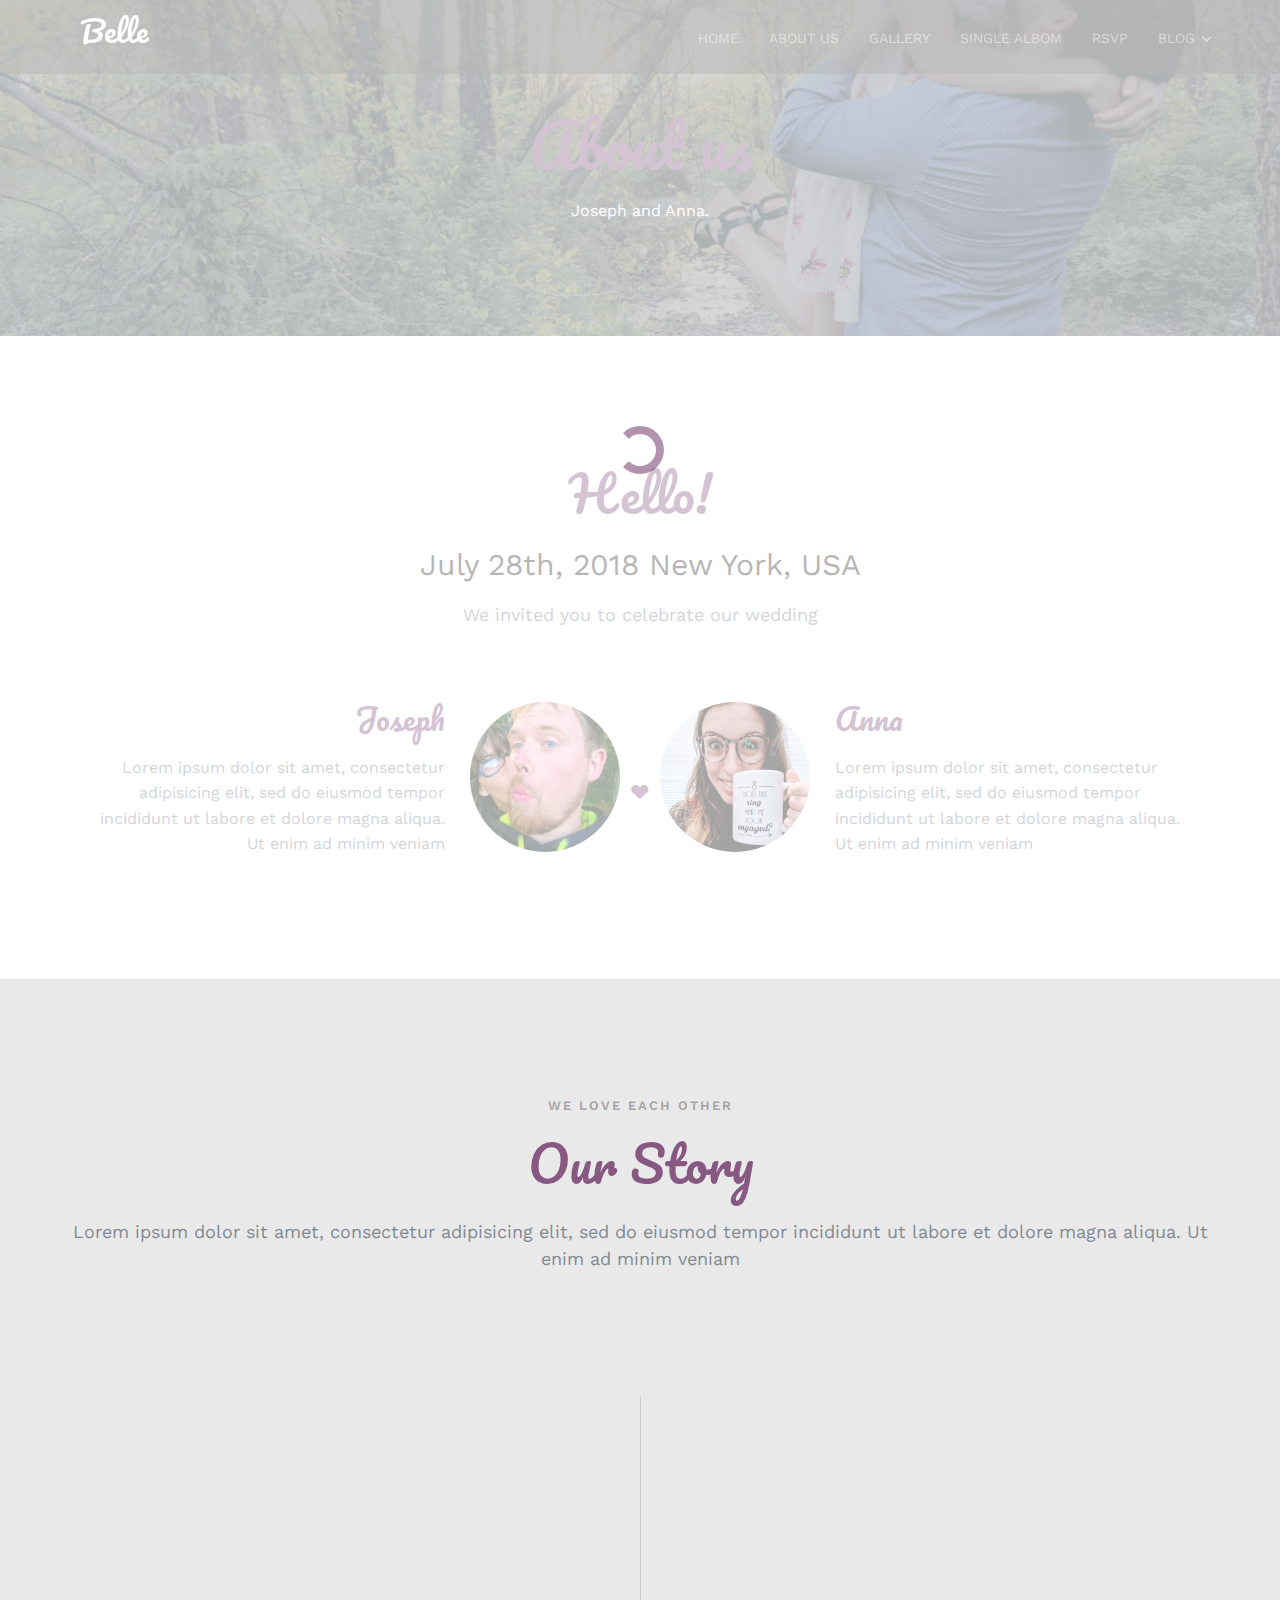
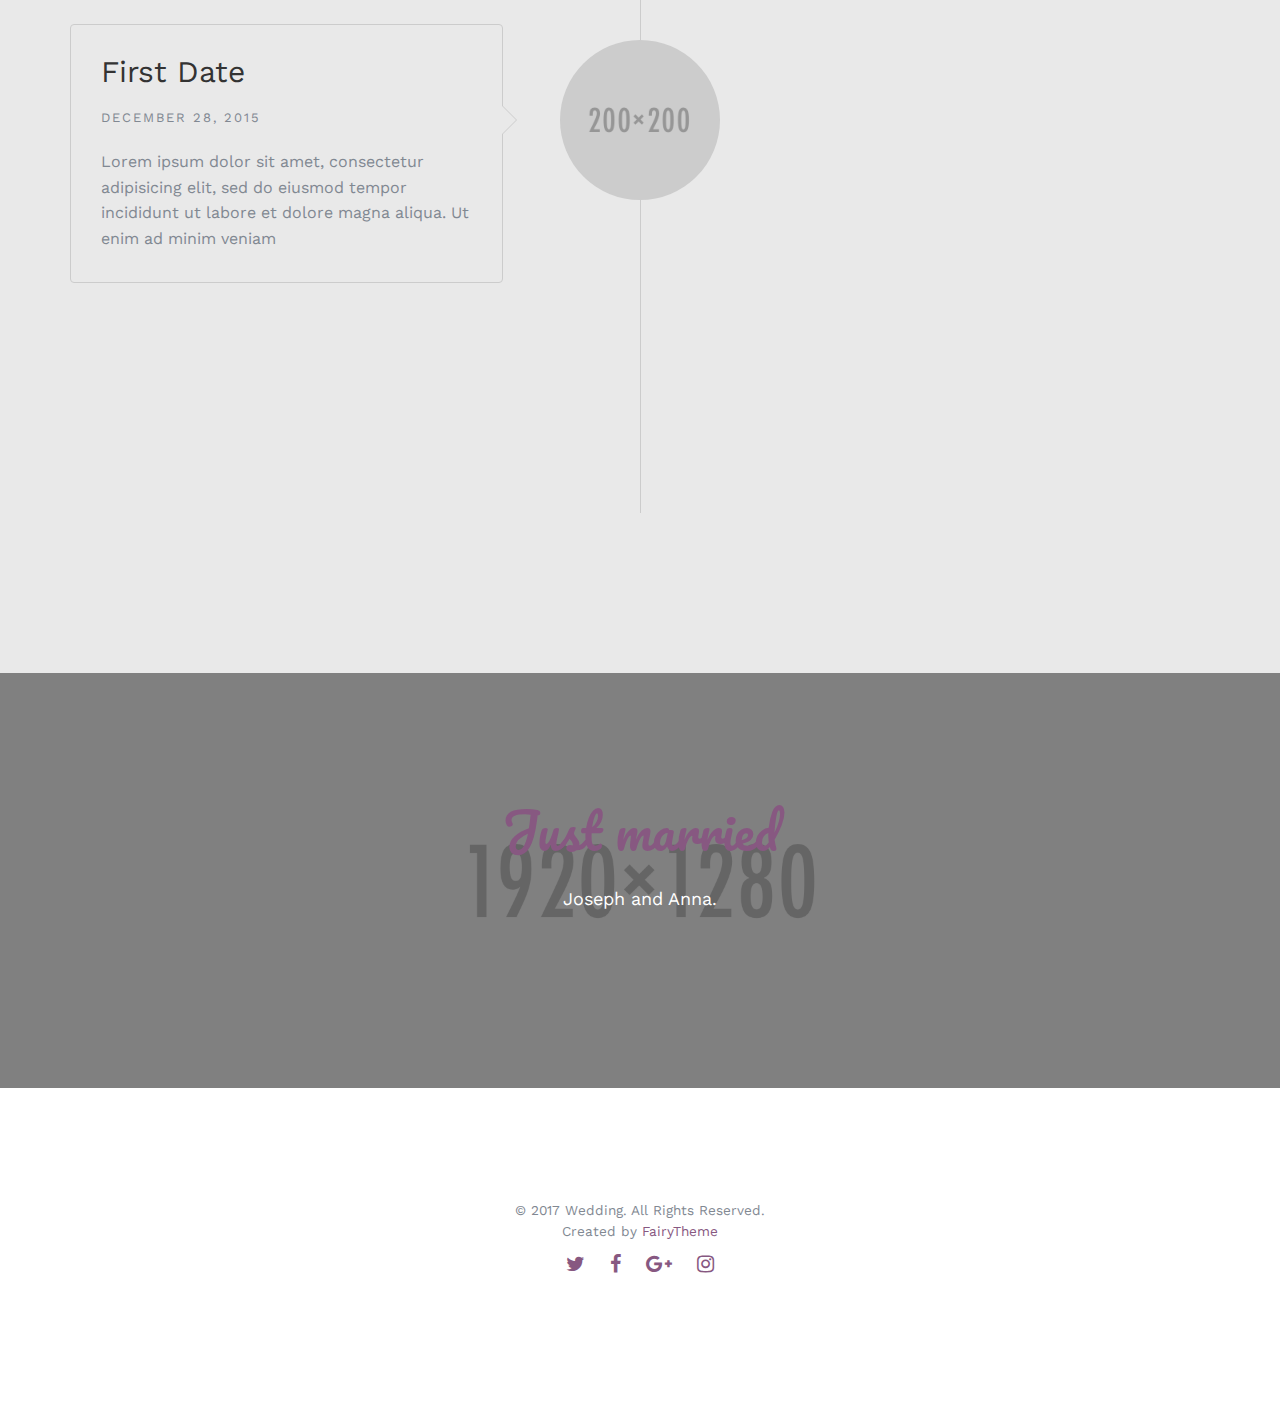
<file: about.html>
<!DOCTYPE html>
<!--[if lt IE 7]>      <html class="no-js lt-ie9 lt-ie8 lt-ie7"> <![endif]-->
<!--[if IE 7]>         <html class="no-js lt-ie9 lt-ie8"> <![endif]-->
<!--[if IE 8]>         <html class="no-js lt-ie9"> <![endif]-->
<!--[if gt IE 8]><!--> <html class="no-js"> <!--<![endif]-->
	<head>
	<meta charset="utf-8">
	<meta http-equiv="X-UA-Compatible" content="IE=edge">
	<title>Wedding - Responsive HTML5 Template</title>
	<meta name="viewport" content="width=device-width, initial-scale=1">
	<meta name="description" content="" />
	<meta name="keywords" content="" />
	<meta name="author" content="" />

	<!-- Facebook and Twitter integration -->
	<meta property="og:title" content=""/>
	<meta property="og:image" content=""/>
	<meta property="og:url" content=""/>
	<meta property="og:site_name" content=""/>
	<meta property="og:description" content=""/>
	<meta name="twitter:title" content="" />
	<meta name="twitter:image" content="" />
	<meta name="twitter:url" content="" />
	<meta name="twitter:card" content="" />

	<link href='https://fonts.googleapis.com/css?family=Pacifico|Work+Sans:400,300,600,400italic,700|Amatic+SC:400,700&amp;subset=latin-ext' rel='stylesheet' type='text/css'>	
	<!-- Animate.css -->
	<link rel="stylesheet" href="css/vendor/animate.css">
	<!-- Icomoon Icon Fonts-->
	<link rel="stylesheet" href="css/vendor/icomoon.css">
	<link rel="stylesheet" type="text/css" href="fonts/font-awesome-4.7.0/css/font-awesome.min.css">
	<!-- Bootstrap  -->
	<link rel="stylesheet" href="css/vendor/bootstrap.min.css">
	<!-- Magnific Popup -->
	<link rel="stylesheet" href="css/vendor/magnific-popup.css">
	<!-- Owl Carousel  -->
	<link rel="stylesheet" href="css/vendor/owl.carousel.min.css">
	<link rel="stylesheet" href="css/vendor/owl.theme.default.min.css">
	<!-- Lightbox -->
	<link rel="stylesheet" href="css/vendor/lightbox.min.css">

	<!-- Theme style  -->
	<link rel="stylesheet" href="css/main.css">

	</head>

<body class="pt_about-us">
	<div class="loader"></div>
	<div class="main">
		<!-- Navigation -->
		<nav class="navbar" role="navigation">
			<div class="container">
				<div class="row">
					<div class="col-xs-2">
						<div id="logo"><a href="index.html">Belle</a></div>
					</div>
					<div class="col-xs-10 menu-2">
						<ul class="nav navbar-nav navbar-right">
							<li><a href="index.html">Home</a></li>
							<li><a href="about.html">About us</a></li>
							<li><a href="gallery.html">Gallery</a></li>
							<li><a href="gallery-single.html">Single Albom</a></li>
							<li><a href="rsvp.html">RSVP</a></li>
							<li class="has-dropdown">
								<a href="#">Blog</a>
								<ul class="dropdown">
									<li><a href="blog.html">Blog page</a></li>
									<li><a href="single-post.html">Post with aside</a></li>
									<li><a href="single-post-2.html">Post without aside</a></li>
								</ul>
							</li>
						</ul>
					</div>
				</div>
			</div>
		</nav>
		<!-- Section banner-top -->
		<section class="bg section banner banner_top">
			<div class="overlay"></div>
			<div class="container">
				<div class="row">
					<div class="col-md-12 text-center">
						<h1>About us</h1>
						<p>Joseph and Anna.</p>
					</div>
				</div>
			</div>
		</section>
		<!-- Section About-us -->
		<section id="couple" class="section couple">
			<div class="container">
				<div class="row">
					<div class="col-md-12 text-center heading">
						<h2>Hello!</h2>
						<h3>July 28th, 2018 New York, USA</h3>
						<p>We invited you to celebrate our wedding</p>
					</div>
				</div>
				<div class="row couple-wrap">
					<div class="groom-wrap col-md-6 clearfix">
						<div class="groom">
							<img src="img/groom.jpg" alt="groom" class="img-responsive">
						</div>
						<div class="desc-groom">
							<h3>Joseph</h3>
							<p>Lorem ipsum dolor sit amet, consectetur adipisicing elit, sed do eiusmod tempor incididunt ut labore et dolore magna aliqua. Ut enim ad minim veniam</p>
						</div>
					</div>
					<p class="heart text-center"><i class="icon-heart2"></i></p>
					<div class="bride-wrap col-md-6">
						<div class="bride">
							<img src="img/bride.jpg" alt="groom" class="img-responsive">
						</div>
						<div class="desc-bride">
							<h3>Anna</h3>
							<p>Lorem ipsum dolor sit amet, consectetur adipisicing elit, sed do eiusmod tempor incididunt ut labore et dolore magna aliqua. Ut enim ad minim veniam</p>
						</div>
					</div>
				</div>
			</div>
		</section>
		<!-- Section Our-story -->
		<section id="couple-story" class="section section-gray couple-story">
			<div class="container">
				<div class="row">
					<div class="col-md-12 text-center heading">
						<span>We Love Each Other</span>
						<h2>Our Story</h2>
						<p>Lorem ipsum dolor sit amet, consectetur adipisicing elit, sed do eiusmod tempor incididunt ut labore et dolore magna aliqua. Ut enim ad minim veniam</p>
					</div>
				</div>
				<div class="row">
					<div class="col-md-12 col-md-offset-0">
						<ul class="timeline">
							<li class="animate-box">
								<div class="timeline-badge">
									<img src="img/story-1.jpg" alt="">
								</div>
								<div class="timeline-panel">
									<div class="timeline-heading">
										<h3 class="timeline-title">First We Meet</h3>
										<span class="date">December 25, 2015</span>
									</div>
									<div class="timeline-body">
										<p>Lorem ipsum dolor sit amet, consectetur adipisicing elit, sed do eiusmod tempor incididunt ut labore et dolore magna aliqua. Ut enim ad minim veniam</p>
									</div>
								</div>
							</li>
							<li class="timeline-inverted">
								<div class="timeline-badge">
									<img src="img/story-2.jpg" alt="">
								</div>
								<div class="timeline-panel">
									<div class="timeline-heading">
										<h3 class="timeline-title">First Date</h3>
										<span class="date">December 28, 2015</span>
									</div>
									<div class="timeline-body">
										<p>Lorem ipsum dolor sit amet, consectetur adipisicing elit, sed do eiusmod tempor incididunt ut labore et dolore magna aliqua. Ut enim ad minim veniam</p>
									</div>
								</div>
							</li>
							<li class="animate-box">
								<div class="timeline-badge">
									<img src="img/story-3.jpg" alt="">
								</div>
								<div class="timeline-panel">
									<div class="timeline-heading">
										<h3 class="timeline-title">In A Relationship</h3>
										<span class="date">January 1, 2016</span>
									</div>
									<div class="timeline-body">
										<p>Lorem ipsum dolor sit amet, consectetur adipisicing elit, sed do eiusmod tempor incididunt ut labore et dolore magna aliqua. Ut enim ad minim veniam</p>
									</div>
								</div>
							</li>
						</ul>
					</div>
				</div>
			</div>
		</section>
		<!-- Section banner-bottom -->
		<section class="bg section banner banner_bottom">
			<div class="overlay"></div>
			<div class="container">
				<div class="row">
					<div class="col-md-12 text-center heading">
						<h2>Just married</h2>
						<p>Joseph and Anna.</p>
					</div>
				</div>
			</div>
		</section>
		<!-- Footer -->
		<footer class="section footer">
			<div class="container">
				<div class="row copyright">
					<div class="col-md-12 text-center">
						<p>
							<small class="block">&copy; 2017 Wedding. All Rights Reserved.</small>
							<small class="block">Created by <a href="#" target="_blank">FairyTheme</a></small>
						</p>
						<p>
							<ul class="social-icons">
								<li><a href="#"><i class="fa fa-twitter"></i></a></li>
								<li><a href="#"><i class="fa fa-facebook"></i></a></li>
								<li><a href="#"><i class="fa fa-google-plus"></i></a></li>
								<li><a href="#"><i class="fa fa-instagram"></i></a></li>
							</ul>
						</p>
					</div>
				</div>
			</div>
		</footer>
	</div>
</body>

	<!-- Modernizr JS -->
	<script src="js/vendor/modernizr-2.6.2.min.js"></script>
	<!-- FOR IE9 below -->
	<!--[if lt IE 9]>
	<script src="js/vendor/respond.min.js"></script>
	<![endif]-->
	<!-- jQuery -->
	<script src="js/vendor/jquery.min.js"></script>
	<!-- jQuery Easing -->
	<script src="js/vendor/jquery.easing.1.3.js"></script>
	<!-- Bootstrap -->
	<script src="js/vendor/bootstrap.min.js"></script>
	<!-- Waypoints -->
	<script src="js/vendor/jquery.waypoints.min.js"></script>
	<!-- Carousel -->
	<script src="js/vendor/owl.carousel.min.js"></script>
	<!-- countTo -->
	<script src="js/vendor/jquery.countTo.js"></script>
	<!-- Parallax -->
	<script src="js/vendor/parallax.min.js"></script>
	<!-- Magnific Popup -->
	<script src="js/vendor/jquery.magnific-popup.min.js"></script>
	<script src="js/vendor/magnific-popup-options.js"></script>
	<script src="js/vendor/lightbox.min.js"></script>
	<!-- Main -->
	<script src="js/main.js"></script>
</html>
</file>
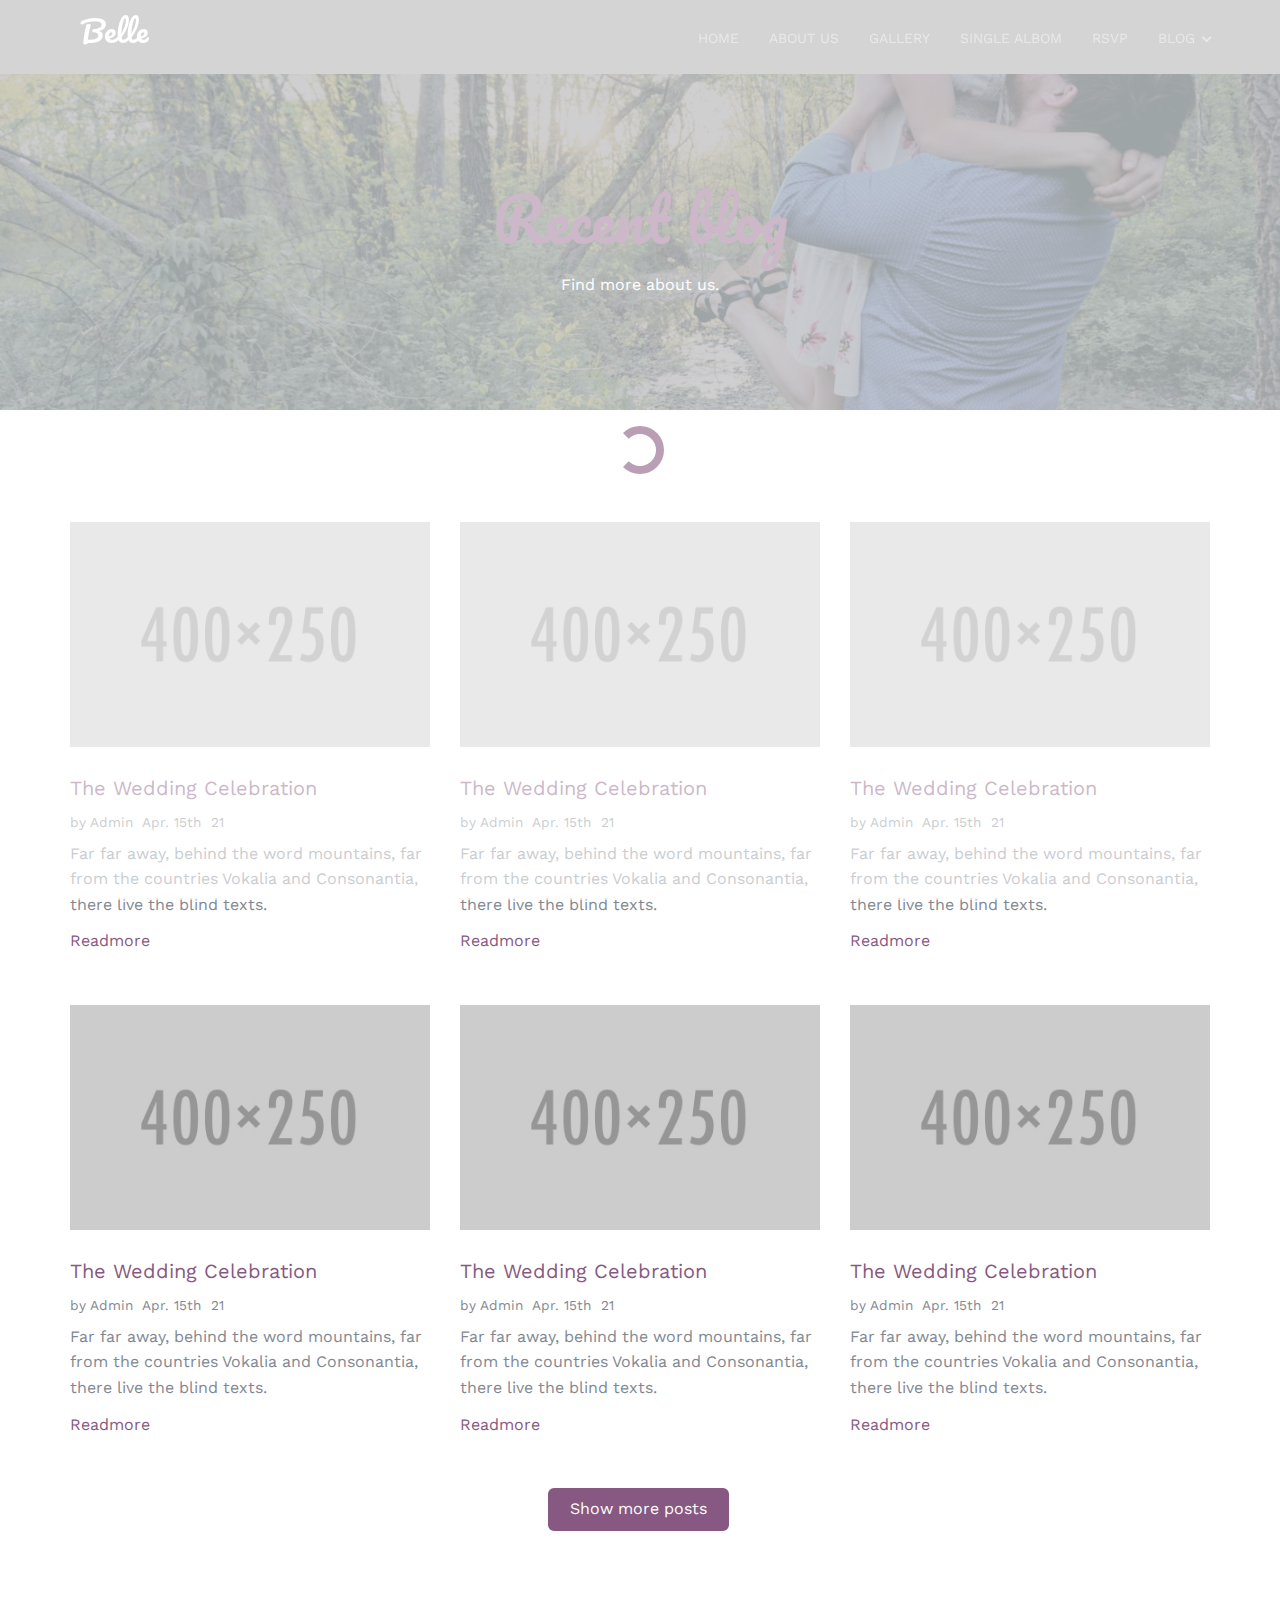
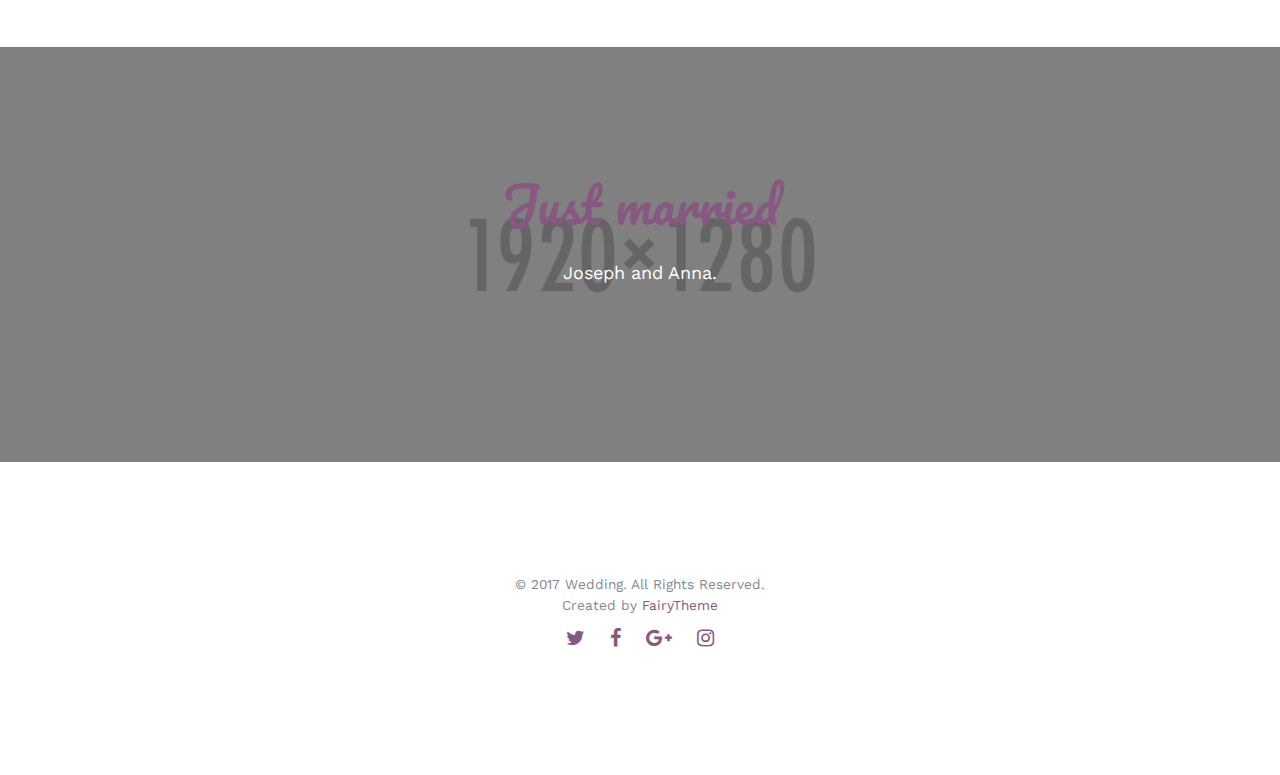
<file: blog.html>
<!DOCTYPE html>
<!--[if lt IE 7]>      <html class="no-js lt-ie9 lt-ie8 lt-ie7"> <![endif]-->
<!--[if IE 7]>         <html class="no-js lt-ie9 lt-ie8"> <![endif]-->
<!--[if IE 8]>         <html class="no-js lt-ie9"> <![endif]-->
<!--[if gt IE 8]><!--> <html class="no-js"> <!--<![endif]-->
	<head>
	<meta charset="utf-8">
	<meta http-equiv="X-UA-Compatible" content="IE=edge">
	<title>Wedding - Responsive HTML5 Template</title>
	<meta name="viewport" content="width=device-width, initial-scale=1">
	<meta name="description" content="" />
	<meta name="keywords" content="" />
	<meta name="author" content="" />

	<!-- Facebook and Twitter integration -->
	<meta property="og:title" content=""/>
	<meta property="og:image" content=""/>
	<meta property="og:url" content=""/>
	<meta property="og:site_name" content=""/>
	<meta property="og:description" content=""/>
	<meta name="twitter:title" content="" />
	<meta name="twitter:image" content="" />
	<meta name="twitter:url" content="" />
	<meta name="twitter:card" content="" />

	<link href='https://fonts.googleapis.com/css?family=Pacifico|Work+Sans:400,300,600,400italic,700|Amatic+SC:400,700&amp;subset=latin-ext' rel='stylesheet' type='text/css'>	
	<!-- Animate.css -->
	<link rel="stylesheet" href="css/vendor/animate.css">
	<!-- Icomoon Icon Fonts-->
	<link rel="stylesheet" href="css/vendor/icomoon.css">
	<link rel="stylesheet" type="text/css" href="fonts/font-awesome-4.7.0/css/font-awesome.min.css">
	<!-- Bootstrap  -->
	<link rel="stylesheet" href="css/vendor/bootstrap.min.css">
	<!-- Magnific Popup -->
	<link rel="stylesheet" href="css/vendor/magnific-popup.css">
	<!-- Owl Carousel  -->
	<link rel="stylesheet" href="css/vendor/owl.carousel.min.css">
	<link rel="stylesheet" href="css/vendor/owl.theme.default.min.css">
	<!-- Lightbox -->
	<link rel="stylesheet" href="css/vendor/lightbox.min.css">

	<!-- Theme style  -->
	<link rel="stylesheet" href="css/main.css">

	</head>

<body class="pt_blog">
	<div class="loader"></div>
	<div class="main">
		<!-- Navigation -->
		<nav class="navbar" role="navigation">
			<div class="container">
				<div class="row">
					<div class="col-xs-2">
						<div id="logo"><a href="index.html">Belle</a></div>
					</div>
					<div class="col-xs-10 menu-2">
						<ul class="nav navbar-nav navbar-right">
							<li><a href="index.html">Home</a></li>
							<li><a href="about.html">About us</a></li>
							<li><a href="gallery.html">Gallery</a></li>
							<li><a href="gallery-single.html">Single Albom</a></li>
							<li><a href="rsvp.html">RSVP</a></li>
							<li class="has-dropdown">
								<a href="#">Blog</a>
								<ul class="dropdown">
									<li><a href="blog.html">Blog page</a></li>
									<li><a href="single-post.html">Post with aside</a></li>
									<li><a href="single-post-2.html">Post without aside</a></li>
								</ul>
							</li>
						</ul>
					</div>
				</div>
			</div>
		</nav>
		<!-- Section banner-top -->
		<section class="bg section banner banner_top">
			<div class="overlay"></div>
			<div class="container">
				<div class="row">
					<div class="col-md-12 text-center">
						<h1>Recent blog</h1>
						<p>Find more about us.</p>
					</div>
				</div>
			</div>
		</section>
		<!-- Section Blog -->
		<div class="section section-blog">
			<div class="container">
				<div class="row">
					<div class="col-md-4 col-sm-6 blog-item">
						<a href="single-post.html">
							<img class="blog-item_img" src="img/blog-item.jpg" alt="story">
						</a>
						<div class="blog-item_text">
							<h3 class="blog-item_title"><a href="single-post.html">The Wedding Celebration</a></h3>
							<div class="blog-item_meta">
								<span class="by">by Admin</span>
								<span class="posted_date">Apr. 15th</span>
								<span class="comment">21<i class="icon-bubble2"></i></span>
							</div>
							<p>Far far away, behind the word mountains, far from the countries Vokalia and Consonantia, there live the blind texts.</p>
							<a href="single-post.html" class="blog-item_readmore">Readmore</a>
						</div>
					</div>
					<div class="col-md-4 col-sm-6 blog-item">
						<a href="single-post.html">
							<img class="blog-item_img" src="img/blog-item.jpg" alt="story">
						</a>
						<div class="blog-item_text">
							<h3 class="blog-item_title"><a href="single-post.html">The Wedding Celebration</a></h3>
							<div class="blog-item_meta">
								<span class="by">by Admin</span>
								<span class="posted_date">Apr. 15th</span>
								<span class="comment">21<i class="icon-bubble2"></i></span>
							</div>
							<p>Far far away, behind the word mountains, far from the countries Vokalia and Consonantia, there live the blind texts.</p>
							<a href="single-post.html" class="blog-item_readmore">Readmore</a>
						</div>
					</div>
					<div class="col-md-4 col-sm-6 blog-item">
						<a href="single-post.html">
							<img class="blog-item_img" src="img/blog-item.jpg" alt="story">
						</a>
						<div class="blog-item_text">
							<h3 class="blog-item_title"><a href="single-post.html">The Wedding Celebration</a></h3>
							<div class="blog-item_meta">
								<span class="by">by Admin</span>
								<span class="posted_date">Apr. 15th</span>
								<span class="comment">21<i class="icon-bubble2"></i></span>
							</div>
							<p>Far far away, behind the word mountains, far from the countries Vokalia and Consonantia, there live the blind texts.</p>
							<a href="single-post.html" class="blog-item_readmore">Readmore</a>
						</div>
					</div>
					<div class="col-md-4 col-sm-6 blog-item">
						<a href="single-post.html">
							<img class="blog-item_img" src="img/blog-item.jpg" alt="story">
						</a>
						<div class="blog-item_text">
							<h3 class="blog-item_title"><a href="single-post.html">The Wedding Celebration</a></h3>
							<div class="blog-item_meta">
								<span class="by">by Admin</span>
								<span class="posted_date">Apr. 15th</span>
								<span class="comment">21<i class="icon-bubble2"></i></span>
							</div>
							<p>Far far away, behind the word mountains, far from the countries Vokalia and Consonantia, there live the blind texts.</p>
							<a href="single-post.html" class="blog-item_readmore">Readmore</a>
						</div>
					</div>
					<div class="col-md-4 col-sm-6 blog-item">
						<a href="single-post.html">
							<img class="blog-item_img" src="img/blog-item.jpg" alt="story">
						</a>
						<div class="blog-item_text">
							<h3 class="blog-item_title"><a href="single-post.html">The Wedding Celebration</a></h3>
							<div class="blog-item_meta">
								<span class="by">by Admin</span>
								<span class="posted_date">Apr. 15th</span>
								<span class="comment">21<i class="icon-bubble2"></i></span>
							</div>
							<p>Far far away, behind the word mountains, far from the countries Vokalia and Consonantia, there live the blind texts.</p>
							<a href="single-post.html" class="blog-item_readmore">Readmore</a>
						</div>
					</div>
					<div class="col-md-4 col-sm-6 blog-item">
						<a href="single-post.html">
							<img class="blog-item_img" src="img/blog-item.jpg" alt="story">
						</a>
						<div class="blog-item_text">
							<h3 class="blog-item_title"><a href="single-post.html">The Wedding Celebration</a></h3>
							<div class="blog-item_meta">
								<span class="by">by Admin</span>
								<span class="posted_date">Apr. 15th</span>
								<span class="comment">21<i class="icon-bubble2"></i></span>
							</div>
							<p>Far far away, behind the word mountains, far from the countries Vokalia and Consonantia, there live the blind texts.</p>
							<a href="single-post.html" class="blog-item_readmore">Readmore</a>
						</div>
					</div>
				</div>
				<div class="row">
					<div class="col-sm-12 text-center">
						<button class="btn btn-primary js-btn-showmore">Show more posts</button>
					</div>
				</div>
			</div>
		</div>
		<!-- Section banner-bottom -->
		<section class="bg section banner banner_bottom">
			<div class="overlay"></div>
			<div class="container">
				<div class="row">
					<div class="col-md-12 text-center heading">
						<h2>Just married</h2>
						<p>Joseph and Anna.</p>
					</div>
				</div>
			</div>
		</section>
		<!-- Footer -->
		<footer class="section footer">
			<div class="container">
				<div class="row copyright">
					<div class="col-md-12 text-center">
						<p>
							<small class="block">&copy; 2017 Wedding. All Rights Reserved.</small>
							<small class="block">Created by <a href="#" target="_blank">FairyTheme</a></small>
						</p>
						<p>
							<ul class="social-icons">
								<li><a href="#"><i class="fa fa-twitter"></i></a></li>
								<li><a href="#"><i class="fa fa-facebook"></i></a></li>
								<li><a href="#"><i class="fa fa-google-plus"></i></a></li>
								<li><a href="#"><i class="fa fa-instagram"></i></a></li>
							</ul>
						</p>
					</div>
				</div>
			</div>
		</footer>
	</div>
</body>

	<!-- Modernizr JS -->
	<script src="js/vendor/modernizr-2.6.2.min.js"></script>
	<!-- FOR IE9 below -->
	<!--[if lt IE 9]>
	<script src="js/vendor/respond.min.js"></script>
	<![endif]-->
	<!-- jQuery -->
	<script src="js/vendor/jquery.min.js"></script>
	<!-- jQuery Easing -->
	<script src="js/vendor/jquery.easing.1.3.js"></script>
	<!-- Bootstrap -->
	<script src="js/vendor/bootstrap.min.js"></script>
	<!-- Waypoints -->
	<script src="js/vendor/jquery.waypoints.min.js"></script>
	<!-- Carousel -->
	<script src="js/vendor/owl.carousel.min.js"></script>
	<!-- countTo -->
	<script src="js/vendor/jquery.countTo.js"></script>
	<!-- Parallax -->
	<script src="js/vendor/parallax.min.js"></script>
	<!-- Magnific Popup -->
	<script src="js/vendor/jquery.magnific-popup.min.js"></script>
	<script src="js/vendor/magnific-popup-options.js"></script>
	<script src="js/vendor/lightbox.min.js"></script>
	<!-- Main -->
	<script src="js/main.js"></script>
</html>
</file>
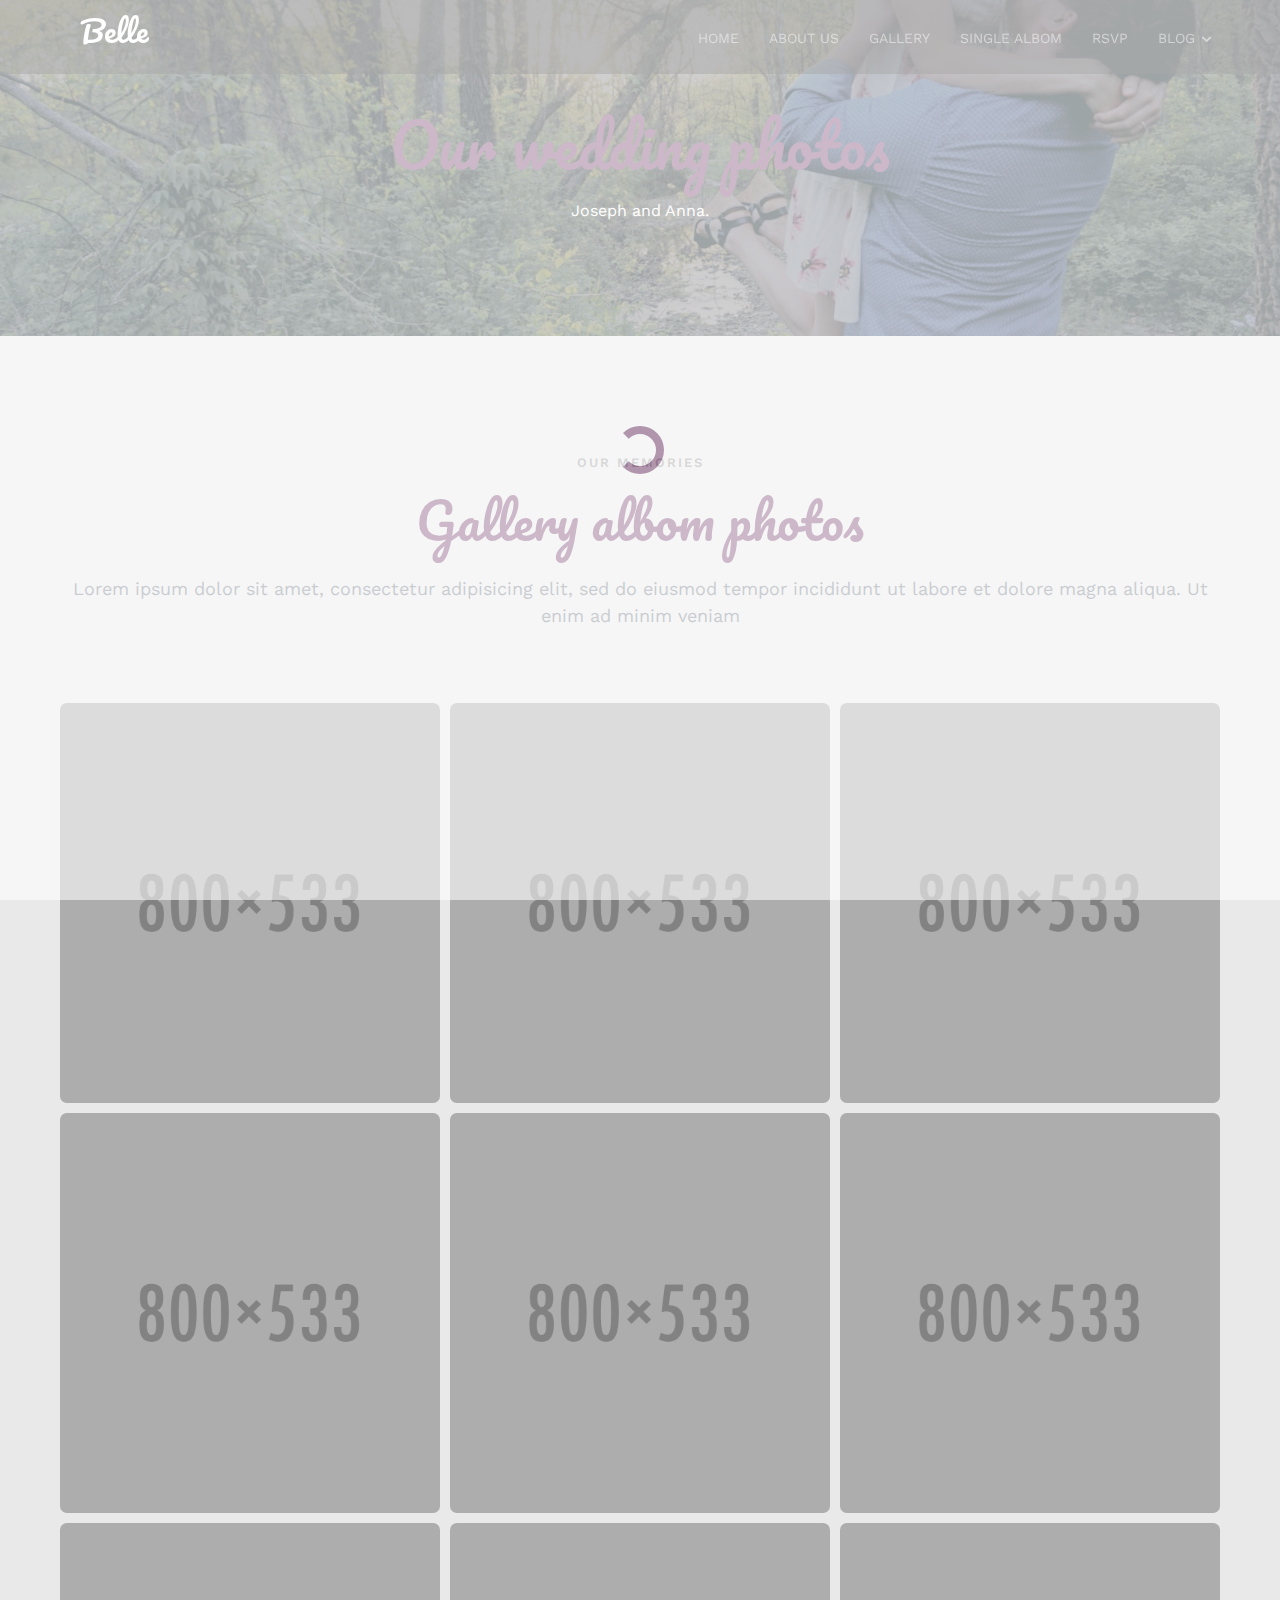
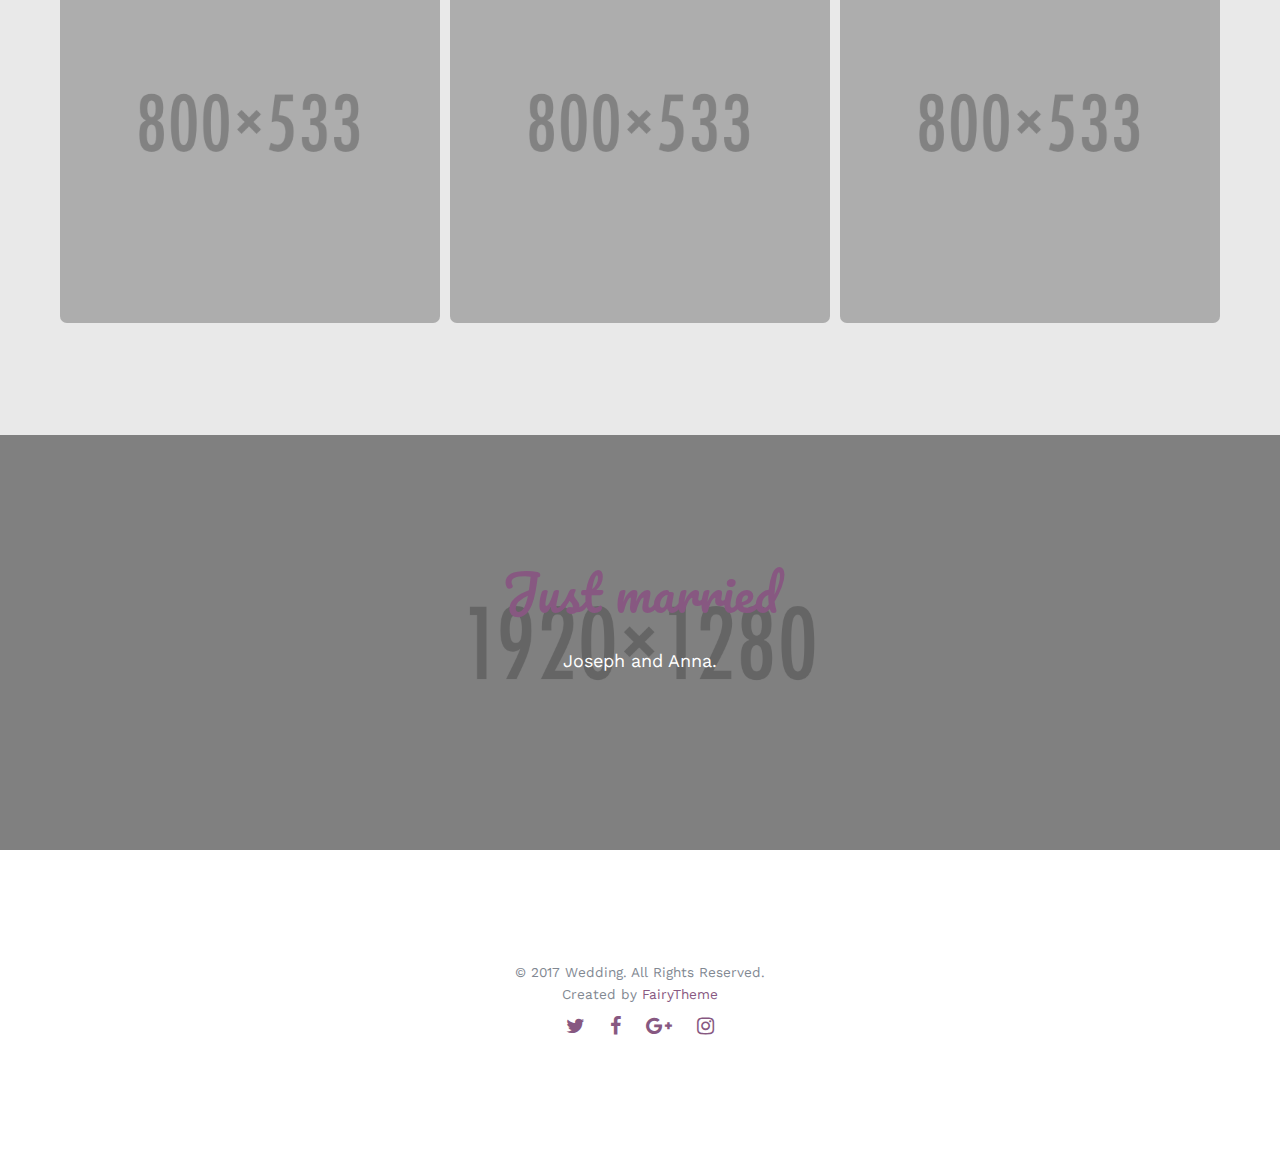
<file: gallery-single.html>
<!DOCTYPE html>
<!--[if lt IE 7]>      <html class="no-js lt-ie9 lt-ie8 lt-ie7"> <![endif]-->
<!--[if IE 7]>         <html class="no-js lt-ie9 lt-ie8"> <![endif]-->
<!--[if IE 8]>         <html class="no-js lt-ie9"> <![endif]-->
<!--[if gt IE 8]><!--> <html class="no-js"> <!--<![endif]-->
	<head>
	<meta charset="utf-8">
	<meta http-equiv="X-UA-Compatible" content="IE=edge">
	<title>Wedding - Responsive HTML5 Template</title>
	<meta name="viewport" content="width=device-width, initial-scale=1">
	<meta name="description" content="" />
	<meta name="keywords" content="" />
	<meta name="author" content="" />

	<!-- Facebook and Twitter integration -->
	<meta property="og:title" content=""/>
	<meta property="og:image" content=""/>
	<meta property="og:url" content=""/>
	<meta property="og:site_name" content=""/>
	<meta property="og:description" content=""/>
	<meta name="twitter:title" content="" />
	<meta name="twitter:image" content="" />
	<meta name="twitter:url" content="" />
	<meta name="twitter:card" content="" />

	<link href='https://fonts.googleapis.com/css?family=Pacifico|Work+Sans:400,300,600,400italic,700|Amatic+SC:400,700&amp;subset=latin-ext' rel='stylesheet' type='text/css'>	
	<!-- Animate.css -->
	<link rel="stylesheet" href="css/vendor/animate.css">
	<!-- Icomoon Icon Fonts-->
	<link rel="stylesheet" href="css/vendor/icomoon.css">
	<link rel="stylesheet" type="text/css" href="fonts/font-awesome-4.7.0/css/font-awesome.min.css">
	<!-- Bootstrap  -->
	<link rel="stylesheet" href="css/vendor/bootstrap.min.css">
	<!-- Magnific Popup -->
	<link rel="stylesheet" href="css/vendor/magnific-popup.css">
	<!-- Owl Carousel  -->
	<link rel="stylesheet" href="css/vendor/owl.carousel.min.css">
	<link rel="stylesheet" href="css/vendor/owl.theme.default.min.css">
	<!-- Lightbox -->
	<link rel="stylesheet" href="css/vendor/lightbox.min.css">

	<!-- Theme style  -->
	<link rel="stylesheet" href="css/main.css">

	</head>

<body class="pt_gallery">
	<div class="loader"></div>
	<div class="main">
		<!-- Navigation -->
		<nav class="navbar" role="navigation">
			<div class="container">
				<div class="row">
					<div class="col-xs-2">
						<div id="logo"><a href="index.html">Belle</a></div>
					</div>
					<div class="col-xs-10 menu-2">
						<ul class="nav navbar-nav navbar-right">
							<li><a href="index.html">Home</a></li>
							<li><a href="about.html">About us</a></li>
							<li><a href="gallery.html">Gallery</a></li>
							<li><a href="gallery-single.html">Single Albom</a></li>
							<li><a href="rsvp.html">RSVP</a></li>
							<li class="has-dropdown">
								<a href="#">Blog</a>
								<ul class="dropdown">
									<li><a href="blog.html">Blog page</a></li>
									<li><a href="single-post.html">Post with aside</a></li>
									<li><a href="single-post-2.html">Post without aside</a></li>
								</ul>
							</li>
						</ul>
					</div>
				</div>
			</div>
		</nav>
		<!-- Section banner-top -->
		<section class="bg section banner banner_top">
			<div class="overlay"></div>
			<div class="container">
				<div class="row">
					<div class="col-md-12 text-center">
						<h1>Our wedding photos</h1>
						<p>Joseph and Anna.</p>
					</div>
				</div>
			</div>
		</section>
		<!-- Section Gallery -->
		<section id="gallery" class="section section-gray gallery">
			<div class="container">
				<div class="row">
					<div class="col-md-12 text-center heading">
						<span>Our Memories</span>
						<h2>Gallery albom photos</h2>
						<p>Lorem ipsum dolor sit amet, consectetur adipisicing elit, sed do eiusmod tempor incididunt ut labore et dolore magna aliqua. Ut enim ad minim veniam</p>
					</div>
				</div>
				<div class="row">
					<ul class="gallery-list">
						<li class="col-xs-12 col-sm-6 col-md-4" data-animate-effect="fadeIn">
							<a href="img/gallery-albom/img-1.jpg" data-lightbox="roadtrip">
								<img src="img/gallery-albom/img-1.jpg" alt="">
							</a>
						</li>
						<li class="col-xs-6 col-sm-6 col-md-4" data-animate-effect="fadeIn">
							<a href="img/gallery-albom/img-2.jpg" data-lightbox="roadtrip">
								<img src="img/gallery-albom/img-2.jpg" alt="">
							</a>
						</li>
						<li class="col-xs-6 col-sm-6 col-md-4" data-animate-effect="fadeIn">
							<a href="img/gallery-albom/img-3.jpg" data-lightbox="roadtrip" >
								<img src="img/gallery-albom/img-3.jpg" alt="">
							</a>
						</li>
						<li class="col-xs-12 col-sm-6 col-md-4" data-animate-effect="fadeIn">
							<a href="img/gallery-albom/img-4.jpg" data-lightbox="roadtrip" >
								<img src="img/gallery-albom/img-4.jpg" alt="">
							</a>
						</li>
						<li class="col-xs-12 col-sm-6 col-md-4" data-animate-effect="fadeIn">
							<a href="img/gallery-albom/img-5.jpg" data-lightbox="roadtrip" >
								<img src="img/gallery-albom/img-5.jpg" alt="">
							</a>
						</li>
						<li class="col-xs-12 col-sm-6 col-md-4" data-animate-effect="fadeIn">
							<a href="img/gallery-albom/img-6.jpg" data-lightbox="roadtrip" >
								<img src="img/gallery-albom/img-6.jpg" alt="">
							</a>
						</li>
						<li class="col-xs-12 col-sm-6 col-md-4" data-animate-effect="fadeIn">
							<a href="img/gallery-albom/img-7.jpg" data-lightbox="roadtrip" >
								<img src="img/gallery-albom/img-7.jpg" alt="">
							</a>
						</li>
						<li class="col-xs-12 col-sm-6 col-md-4" data-animate-effect="fadeIn">
							<a href="img/gallery-albom/img-8.jpg" data-lightbox="roadtrip" >
								<img src="img/gallery-albom/img-8.jpg" alt="">
							</a>
						</li>
						<li class="col-xs-12 col-sm-6 col-md-4" data-animate-effect="fadeIn">
							<a href="img/gallery-albom/img-9.jpg" data-lightbox="roadtrip" >
								<img src="img/gallery-albom/img-9.jpg" alt="">
							</a>
						</li>
					</ul>
				</div>
			</div>
		</section>
		<!-- Section banner-bottom -->
		<section class="bg section banner banner_bottom">
			<div class="overlay"></div>
			<div class="container">
				<div class="row">
					<div class="col-md-12 text-center heading">
						<h2>Just married</h2>
						<p>Joseph and Anna.</p>
					</div>
				</div>
			</div>
		</section>
		<!-- Footer -->
		<footer class="section footer">
			<div class="container">
				<div class="row copyright">
					<div class="col-md-12 text-center">
						<p>
							<small class="block">&copy; 2017 Wedding. All Rights Reserved.</small>
							<small class="block">Created by <a href="#" target="_blank">FairyTheme</a></small>
						</p>
						<p>
							<ul class="social-icons">
								<li><a href="#"><i class="fa fa-twitter"></i></a></li>
								<li><a href="#"><i class="fa fa-facebook"></i></a></li>
								<li><a href="#"><i class="fa fa-google-plus"></i></a></li>
								<li><a href="#"><i class="fa fa-instagram"></i></a></li>
							</ul>
						</p>
					</div>
				</div>
			</div>
		</footer>
	</div>
</body>

	<!-- Modernizr JS -->
	<script src="js/vendor/modernizr-2.6.2.min.js"></script>
	<!-- FOR IE9 below -->
	<!--[if lt IE 9]>
	<script src="js/vendor/respond.min.js"></script>
	<![endif]-->
	<!-- jQuery -->
	<script src="js/vendor/jquery.min.js"></script>
	<!-- jQuery Easing -->
	<script src="js/vendor/jquery.easing.1.3.js"></script>
	<!-- Bootstrap -->
	<script src="js/vendor/bootstrap.min.js"></script>
	<!-- Waypoints -->
	<script src="js/vendor/jquery.waypoints.min.js"></script>
	<!-- Carousel -->
	<script src="js/vendor/owl.carousel.min.js"></script>
	<!-- countTo -->
	<script src="js/vendor/jquery.countTo.js"></script>
	<!-- Parallax -->
	<script src="js/vendor/parallax.min.js"></script>
	<!-- Magnific Popup -->
	<script src="js/vendor/jquery.magnific-popup.min.js"></script>
	<script src="js/vendor/magnific-popup-options.js"></script>
	<script src="js/vendor/lightbox.min.js"></script>
	<!-- Main -->
	<script src="js/main.js"></script>
</html>
</file>
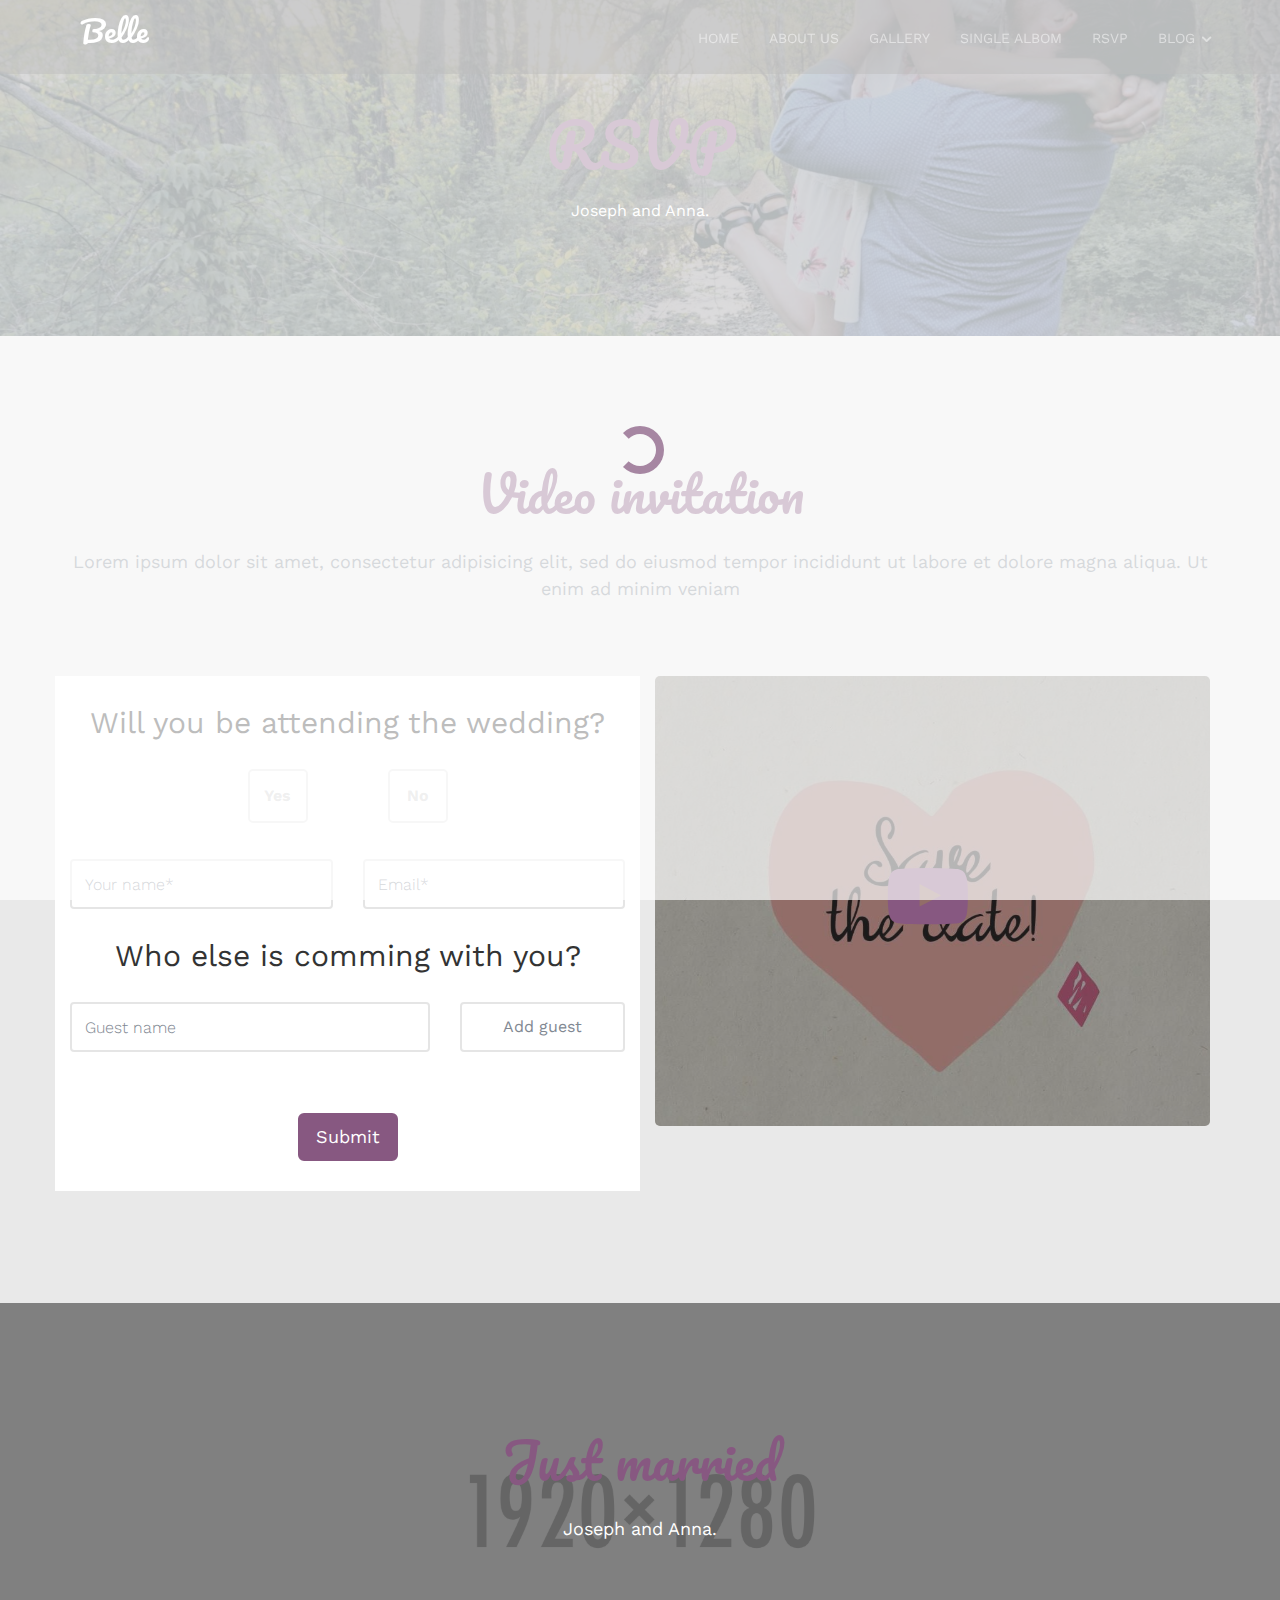
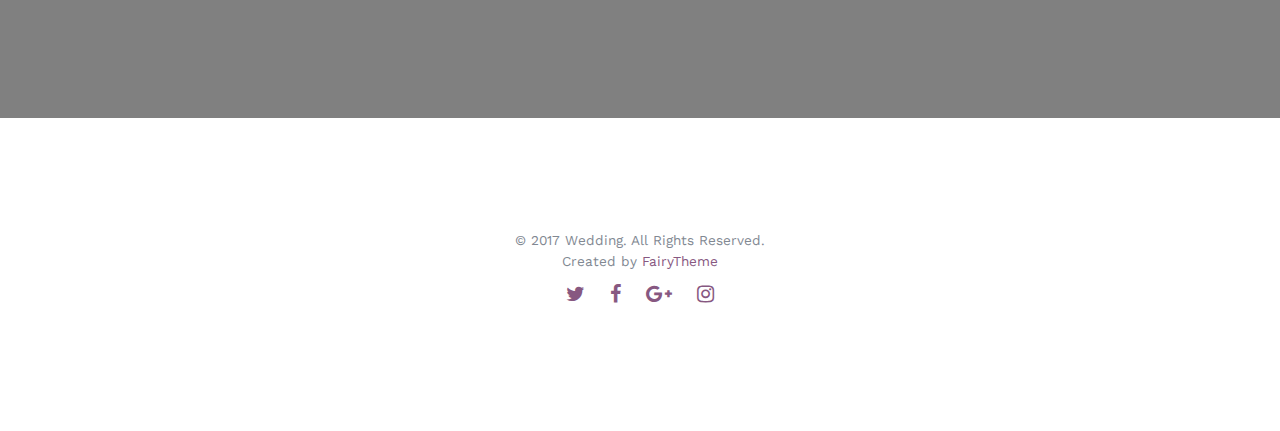
<file: rsvp.html>
<!DOCTYPE html>
<!--[if lt IE 7]>      <html class="no-js lt-ie9 lt-ie8 lt-ie7"> <![endif]-->
<!--[if IE 7]>         <html class="no-js lt-ie9 lt-ie8"> <![endif]-->
<!--[if IE 8]>         <html class="no-js lt-ie9"> <![endif]-->
<!--[if gt IE 8]><!--> <html class="no-js"> <!--<![endif]-->
	<head>
	<meta charset="utf-8">
	<meta http-equiv="X-UA-Compatible" content="IE=edge">
	<title>Wedding - Responsive HTML5 Template</title>
	<meta name="viewport" content="width=device-width, initial-scale=1">
	<meta name="description" content="" />
	<meta name="keywords" content="" />
	<meta name="author" content="" />

	<!-- Facebook and Twitter integration -->
	<meta property="og:title" content=""/>
	<meta property="og:image" content=""/>
	<meta property="og:url" content=""/>
	<meta property="og:site_name" content=""/>
	<meta property="og:description" content=""/>
	<meta name="twitter:title" content="" />
	<meta name="twitter:image" content="" />
	<meta name="twitter:url" content="" />
	<meta name="twitter:card" content="" />

	<link href='https://fonts.googleapis.com/css?family=Pacifico|Work+Sans:400,300,600,400italic,700|Amatic+SC:400,700&amp;subset=latin-ext' rel='stylesheet' type='text/css'>	
	<!-- Animate.css -->
	<link rel="stylesheet" href="css/vendor/animate.css">
	<!-- Icomoon Icon Fonts-->
	<link rel="stylesheet" href="css/vendor/icomoon.css">
	<link rel="stylesheet" type="text/css" href="fonts/font-awesome-4.7.0/css/font-awesome.min.css">
	<!-- Bootstrap  -->
	<link rel="stylesheet" href="css/vendor/bootstrap.min.css">
	<!-- Magnific Popup -->
	<link rel="stylesheet" href="css/vendor/magnific-popup.css">
	<!-- Owl Carousel  -->
	<link rel="stylesheet" href="css/vendor/owl.carousel.min.css">
	<link rel="stylesheet" href="css/vendor/owl.theme.default.min.css">
	<!-- Lightbox -->
	<link rel="stylesheet" href="css/vendor/lightbox.min.css">

	<!-- Theme style  -->
	<link rel="stylesheet" href="css/main.css">

	</head>

<body class="pt_rsvp">
	<div class="loader"></div>
	<div class="main">
		<!-- Navigation -->
		<nav class="navbar" role="navigation">
			<div class="container">
				<div class="row">
					<div class="col-xs-2">
						<div id="logo"><a href="index.html">Belle</a></div>
					</div>
					<div class="col-xs-10 menu-2">
						<ul class="nav navbar-nav navbar-right">
							<li><a href="index.html">Home</a></li>
							<li><a href="about.html">About us</a></li>
							<li><a href="gallery.html">Gallery</a></li>
							<li><a href="gallery-single.html">Single Albom</a></li>
							<li><a href="rsvp.html">RSVP</a></li>
							<li class="has-dropdown">
								<a href="#">Blog</a>
								<ul class="dropdown">
									<li><a href="blog.html">Blog page</a></li>
									<li><a href="single-post.html">Post with aside</a></li>
									<li><a href="single-post-2.html">Post without aside</a></li>
								</ul>
							</li>
						</ul>
					</div>
				</div>
			</div>
		</nav>
		<!-- Section banner-top -->
		<section class="bg section banner banner_top">
			<div class="overlay"></div>
			<div class="container">
				<div class="row">
					<div class="col-md-12 text-center">
						<h1>RSVP</h1>
						<p>Joseph and Anna.</p>
					</div>
				</div>
			</div>
		</section>
		<!-- Section Video invitation -->
		<section id="invitation" class="section invitation section-gray">
			<div class="container">
				<div class="row">
					<div class="col-md-12 text-center heading">
						<h2>Video invitation</h2>
						<p>Lorem ipsum dolor sit amet, consectetur adipisicing elit, sed do eiusmod tempor incididunt ut labore et dolore magna aliqua. Ut enim ad minim veniam</p>
					</div>
				</div>
				<div class="row">
					<div class="form-wrapper col-md-6">
						<form action="form.php" id="contact-form" class="form-horizontal" method="post">
							<h3 class="text-center">Will you be attending the wedding?</h3>
							<div class="row">
								<div class="form-field switch-field col-sm-12">
									<input type="radio" name="rdo" id="yes"/>
									<input type="radio" name="rdo" id="no"/>
									<div class="switch">
										<label for="yes">Yes</label>
										<label for="no">No</label>
										<span></span>
									</div>
								</div>
							</div>
							<div class="row">
								<div id="name-field" class="form-field col-sm-6">
									<label for="form-name" class="control-label">Your name*</label>
									<input type="text" class="form-control" id="form-name" name="form-name" required="">
								</div>
								<div id="email-field" class="form-field col-sm-6">
									<label for="form-email" class="control-label">Email*</label>
									<input type="email" class="form-control" id="form-email" name="form-email" required="">
								</div>
							</div>
							<h3 class="text-center">Who else is comming with you?</h3>
							<div class="row">
								<div id="guest-name-field" class="form-field col-sm-8">
									<label for="form-guest-name" class="control-label">Guest name</label>
									<input type="text" class="form-control" id="form-guest-name" name="form-name">
								</div>
								<div class="form-field col-sm-4 text-center">
									<button type="button" class="add-button">Add guest</button>
								</div>
							</div>
							<div class="row">
								<div class="guest-list form-field col-sm-12"></div>
							</div>
							<div class="row">
								<div class="col-sm-12 text-center">
									<button type="submit" class="btn-primary btn-lg send-button">Submit</button>
								</div>
							</div>
						</form>
					</div>

					<div class="col-md-6">
						<div class="video bg">
							<a href="https://www.youtube.com/watch?v=KPi8uXHRfYg" class="popup-youtube">
								<i class="fa fa-youtube-play fa-5x"></i>
							</a>
							<div class="overlay"></div>
						</div>
					</div>
				</div>
			</div>
		</section>
		<!-- Section banner-bottom -->
		<section class="bg section banner banner_bottom">
			<div class="overlay"></div>
			<div class="container">
				<div class="row">
					<div class="col-md-12 text-center heading">
						<h2>Just married</h2>
						<p>Joseph and Anna.</p>
					</div>
				</div>
			</div>
		</section>
		<!-- Footer -->
		<footer class="section footer">
			<div class="container">
				<div class="row copyright">
					<div class="col-md-12 text-center">
						<p>
							<small class="block">&copy; 2017 Wedding. All Rights Reserved.</small>
							<small class="block">Created by <a href="#" target="_blank">FairyTheme</a></small>
						</p>
						<p>
							<ul class="social-icons">
								<li><a href="#"><i class="fa fa-twitter"></i></a></li>
								<li><a href="#"><i class="fa fa-facebook"></i></a></li>
								<li><a href="#"><i class="fa fa-google-plus"></i></a></li>
								<li><a href="#"><i class="fa fa-instagram"></i></a></li>
							</ul>
						</p>
					</div>
				</div>
			</div>
		</footer>
	</div>
</body>

	<!-- Modernizr JS -->
	<script src="js/vendor/modernizr-2.6.2.min.js"></script>
	<!-- FOR IE9 below -->
	<!--[if lt IE 9]>
	<script src="js/vendor/respond.min.js"></script>
	<![endif]-->
	<!-- jQuery -->
	<script src="js/vendor/jquery.min.js"></script>
	<!-- jQuery Easing -->
	<script src="js/vendor/jquery.easing.1.3.js"></script>
	<!-- Bootstrap -->
	<script src="js/vendor/bootstrap.min.js"></script>
	<!-- Waypoints -->
	<script src="js/vendor/jquery.waypoints.min.js"></script>
	<!-- Carousel -->
	<script src="js/vendor/owl.carousel.min.js"></script>
	<!-- countTo -->
	<script src="js/vendor/jquery.countTo.js"></script>
	<!-- Parallax -->
	<script src="js/vendor/parallax.min.js"></script>
	<!-- Magnific Popup -->
	<script src="js/vendor/jquery.magnific-popup.min.js"></script>
	<script src="js/vendor/magnific-popup-options.js"></script>
	<script src="js/vendor/lightbox.min.js"></script>
	<!-- Main -->
	<script src="js/main.js"></script>
</html>
</file>
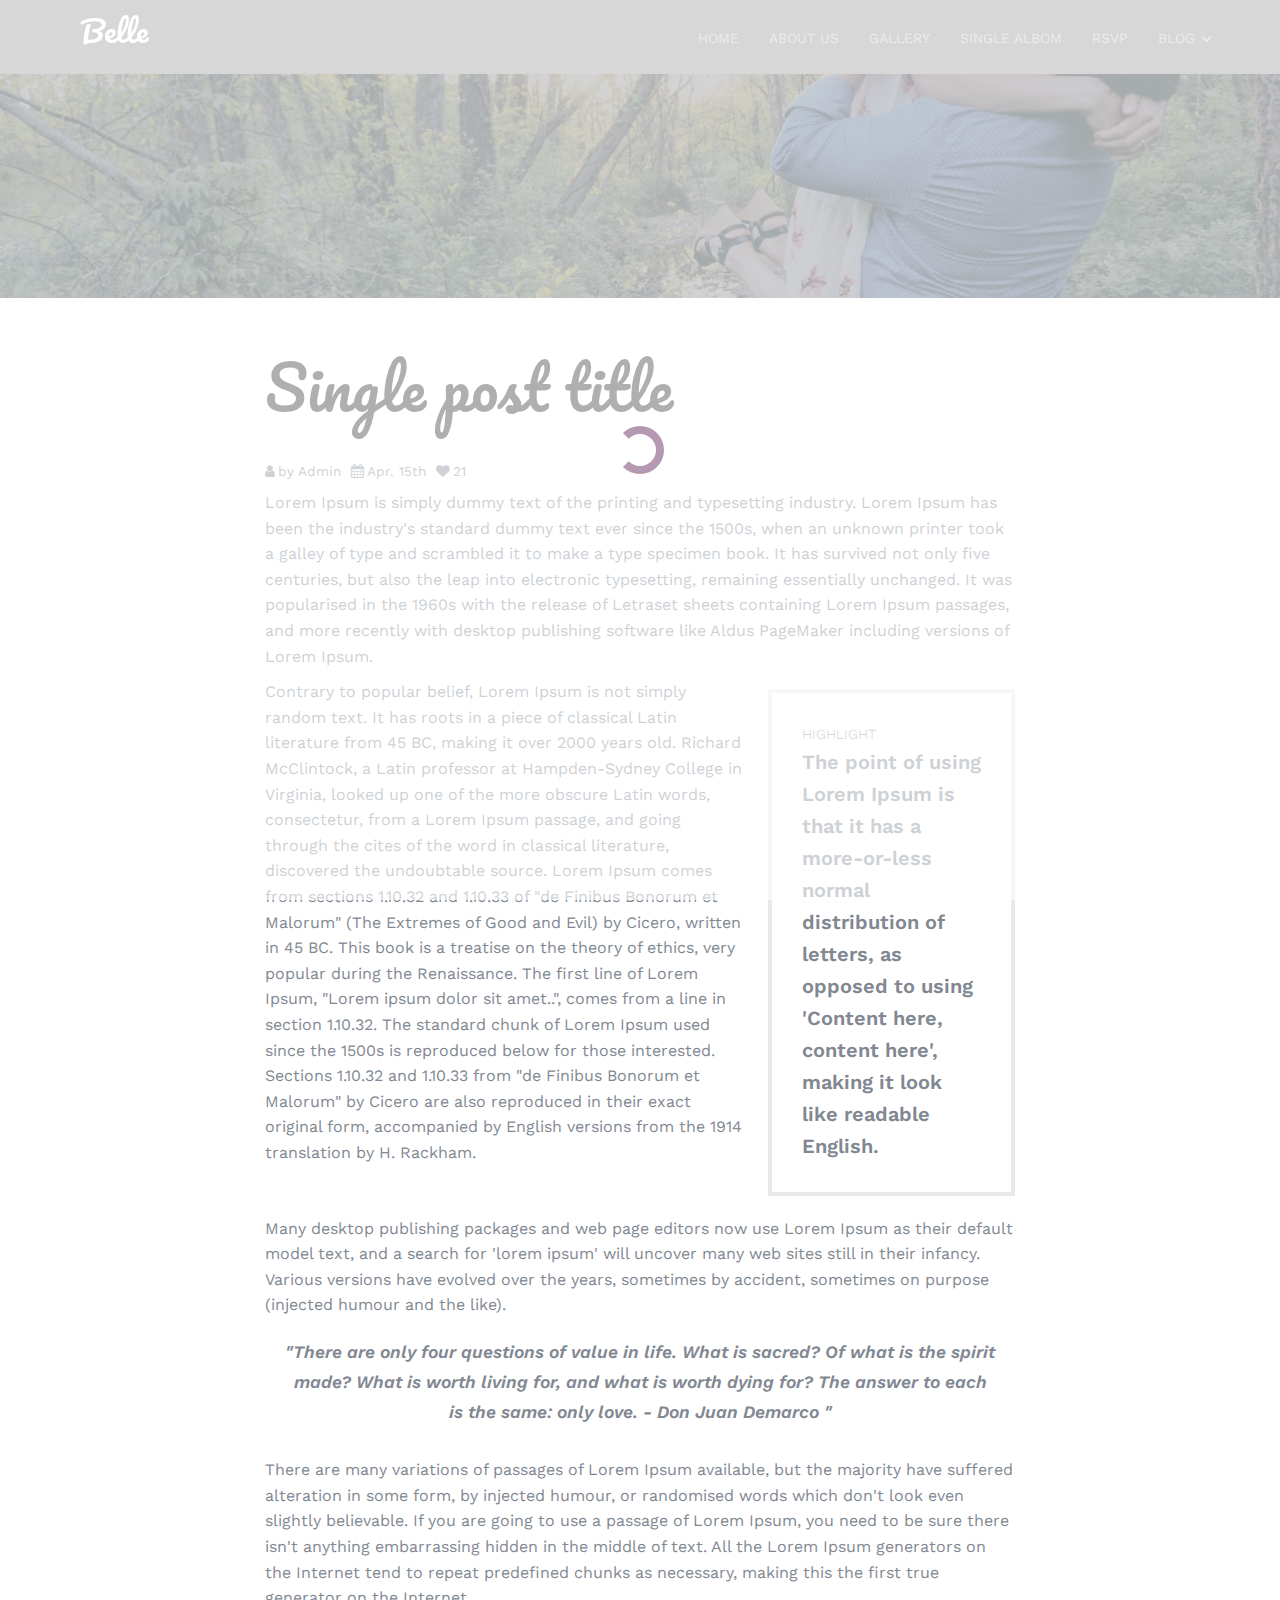
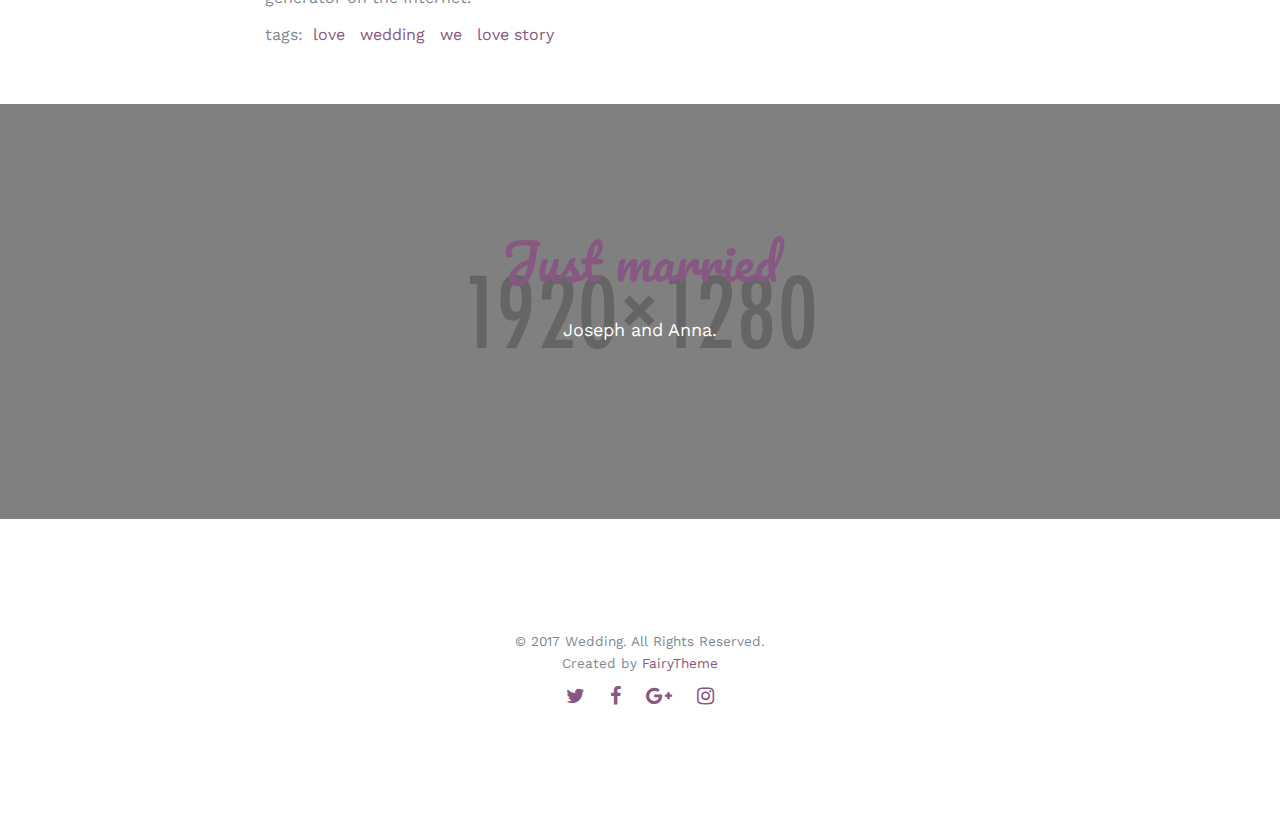
<file: single-post-2.html>
<!DOCTYPE html>
<!--[if lt IE 7]>      <html class="no-js lt-ie9 lt-ie8 lt-ie7"> <![endif]-->
<!--[if IE 7]>         <html class="no-js lt-ie9 lt-ie8"> <![endif]-->
<!--[if IE 8]>         <html class="no-js lt-ie9"> <![endif]-->
<!--[if gt IE 8]><!--> <html class="no-js"> <!--<![endif]-->
	<head>
	<meta charset="utf-8">
	<meta http-equiv="X-UA-Compatible" content="IE=edge">
	<title>Wedding - Responsive HTML5 Template</title>
	<meta name="viewport" content="width=device-width, initial-scale=1">
	<meta name="description" content="" />
	<meta name="keywords" content="" />
	<meta name="author" content="" />

	<!-- Facebook and Twitter integration -->
	<meta property="og:title" content=""/>
	<meta property="og:image" content=""/>
	<meta property="og:url" content=""/>
	<meta property="og:site_name" content=""/>
	<meta property="og:description" content=""/>
	<meta name="twitter:title" content="" />
	<meta name="twitter:image" content="" />
	<meta name="twitter:url" content="" />
	<meta name="twitter:card" content="" />

	<link href='https://fonts.googleapis.com/css?family=Pacifico|Work+Sans:400,300,600,400italic,700|Amatic+SC:400,700&amp;subset=latin-ext' rel='stylesheet' type='text/css'>	
	<!-- Animate.css -->
	<link rel="stylesheet" href="css/vendor/animate.css">
	<!-- Icomoon Icon Fonts-->
	<link rel="stylesheet" href="css/vendor/icomoon.css">
	<link rel="stylesheet" type="text/css" href="fonts/font-awesome-4.7.0/css/font-awesome.min.css">
	<!-- Bootstrap  -->
	<link rel="stylesheet" href="css/vendor/bootstrap.min.css">
	<!-- Magnific Popup -->
	<link rel="stylesheet" href="css/vendor/magnific-popup.css">
	<!-- Owl Carousel  -->
	<link rel="stylesheet" href="css/vendor/owl.carousel.min.css">
	<link rel="stylesheet" href="css/vendor/owl.theme.default.min.css">
	<!-- Lightbox -->
	<link rel="stylesheet" href="css/vendor/lightbox.min.css">

	<!-- Theme style  -->
	<link rel="stylesheet" href="css/main.css">

	</head>

<body class="pt_blog">
	<div class="loader"></div>
	<div class="main">
		<!-- Navigation -->
		<nav class="navbar" role="navigation">
			<div class="container">
				<div class="row">
					<div class="col-xs-2">
						<div id="logo"><a href="index.html">Belle</a></div>
					</div>
					<div class="col-xs-10 menu-2">
						<ul class="nav navbar-nav navbar-right">
							<li><a href="index.html">Home</a></li>
							<li><a href="about.html">About us</a></li>
							<li><a href="gallery.html">Gallery</a></li>
							<li><a href="gallery-single.html">Single Albom</a></li>
							<li><a href="rsvp.html">RSVP</a></li>
							<li class="has-dropdown">
								<a href="#">Blog</a>
								<ul class="dropdown">
									<li><a href="blog.html">Blog page</a></li>
									<li><a href="single-post.html">Post with aside</a></li>
									<li><a href="single-post-2.html">Post without aside</a></li>
								</ul>
							</li>
						</ul>
					</div>
				</div>
			</div>
		</nav>
		<!-- Section banner-top -->
		<section class="bg section banner banner_top">
			<div class="overlay"></div>
		</section>
		<!-- Section Post -->
		<div class="section-sm">
			<div class="container">
				<div class="row">
					<div class="col-sm-8 col-sm-offset-2">
						<h1 class="single-post_title">Single post title</h1>
						<div class="blog-item_meta">
							<span class="by"><i class="fa fa-user" aria-hidden="true"></i>by Admin</span>
							<span class="posted_date"><i class="fa fa-calendar" aria-hidden="true"></i>Apr. 15th</span>
							<span class="comment"><i class="fa fa-heart" aria-hidden="true"></i>21<i class="icon-bubble2"></i></span>
						</div>
						<div class="post-content">
							<p>Lorem Ipsum is simply dummy text of the printing and typesetting industry. Lorem Ipsum has been the industry's standard dummy text ever since the 1500s, when an unknown printer took a galley of type and scrambled it to make a type specimen book. It has survived not only five centuries, but also the leap into electronic typesetting, remaining essentially unchanged. It was popularised in the 1960s with the release of Letraset sheets containing Lorem Ipsum passages, and more recently with desktop publishing software like Aldus PageMaker including versions of Lorem Ipsum.</p>
							<p>Contrary to popular belief, Lorem Ipsum is not simply random text. It has roots in a piece of classical Latin literature from 45 BC, making it over 2000 years old. Richard McClintock, a Latin professor at Hampden-Sydney College in Virginia, looked up one of the more obscure Latin words, consectetur, from a Lorem Ipsum passage, and going through the cites of the word in classical literature, discovered the undoubtable source. Lorem Ipsum comes from sections 1.10.32 and 1.10.33 of "de Finibus Bonorum et Malorum" (The Extremes of Good and Evil) by Cicero, written in 45 BC. This book is a treatise on the theory of ethics, very popular during the Renaissance. The first line of Lorem Ipsum, "Lorem ipsum dolor sit amet..", comes from a line in section 1.10.32. The standard chunk of Lorem Ipsum used since the 1500s is reproduced below for those interested. Sections 1.10.32 and 1.10.33 from "de Finibus Bonorum et Malorum" by Cicero are also reproduced in their exact original form, accompanied by English versions from the 1914 translation by H. Rackham.</p>
							<p class="post-hightlight">The point of using Lorem Ipsum is that it has a more-or-less normal distribution of letters, as opposed to using 'Content here, content here', making it look like readable English.</p>
							<p>Many desktop publishing packages and web page editors now use Lorem Ipsum as their default model text, and a search for 'lorem ipsum' will uncover many web sites still in their infancy. Various versions have evolved over the years, sometimes by accident, sometimes on purpose (injected humour and the like).</p>
							<blockquote>There are only four questions of value in life. What is sacred? Of what is the spirit made? What is worth living for, and what is worth dying for? The answer to each is the same: only love.
							<cite>- Don Juan Demarco</cite>
							</blockquote>
							<p>There are many variations of passages of Lorem Ipsum available, but the majority have suffered alteration in some form, by injected humour, or randomised words which don't look even slightly believable. If you are going to use a passage of Lorem Ipsum, you need to be sure there isn't anything embarrassing hidden in the middle of text. All the Lorem Ipsum generators on the Internet tend to repeat predefined chunks as necessary, making this the first true generator on the Internet.</p>
						</div>
						<div class="post-tags">
							<span>tags:</span>
							<a href="#">love</a>
							<a href="#">wedding</a>
							<a href="#">we</a>
							<a href="#">love story</a>
						</div>
					</div>
				</div>
			</div>
		</div>
		<!-- Section banner-bottom -->
		<section class="bg section banner banner_bottom">
			<div class="overlay"></div>
			<div class="container">
				<div class="row">
					<div class="col-md-12 text-center heading">
						<h2>Just married</h2>
						<p>Joseph and Anna.</p>
					</div>
				</div>
			</div>
		</section>
		<!-- Footer -->
		<footer class="section footer">
			<div class="container">
				<div class="row copyright">
					<div class="col-md-12 text-center">
						<p>
							<small class="block">&copy; 2017 Wedding. All Rights Reserved.</small>
							<small class="block">Created by <a href="#" target="_blank">FairyTheme</a></small>
						</p>
						<p>
							<ul class="social-icons">
								<li><a href="#"><i class="fa fa-twitter"></i></a></li>
								<li><a href="#"><i class="fa fa-facebook"></i></a></li>
								<li><a href="#"><i class="fa fa-google-plus"></i></a></li>
								<li><a href="#"><i class="fa fa-instagram"></i></a></li>
							</ul>
						</p>
					</div>
				</div>
			</div>
		</footer>
	</div>
</body>

	<!-- Modernizr JS -->
	<script src="js/vendor/modernizr-2.6.2.min.js"></script>
	<!-- FOR IE9 below -->
	<!--[if lt IE 9]>
	<script src="js/vendor/respond.min.js"></script>
	<![endif]-->
	<!-- jQuery -->
	<script src="js/vendor/jquery.min.js"></script>
	<!-- jQuery Easing -->
	<script src="js/vendor/jquery.easing.1.3.js"></script>
	<!-- Bootstrap -->
	<script src="js/vendor/bootstrap.min.js"></script>
	<!-- Waypoints -->
	<script src="js/vendor/jquery.waypoints.min.js"></script>
	<!-- Carousel -->
	<script src="js/vendor/owl.carousel.min.js"></script>
	<!-- countTo -->
	<script src="js/vendor/jquery.countTo.js"></script>
	<!-- Parallax -->
	<script src="js/vendor/parallax.min.js"></script>
	<!-- Magnific Popup -->
	<script src="js/vendor/jquery.magnific-popup.min.js"></script>
	<script src="js/vendor/magnific-popup-options.js"></script>
	<script src="js/vendor/lightbox.min.js"></script>
	<!-- Main -->
	<script src="js/main.js"></script>
</html>
</file>
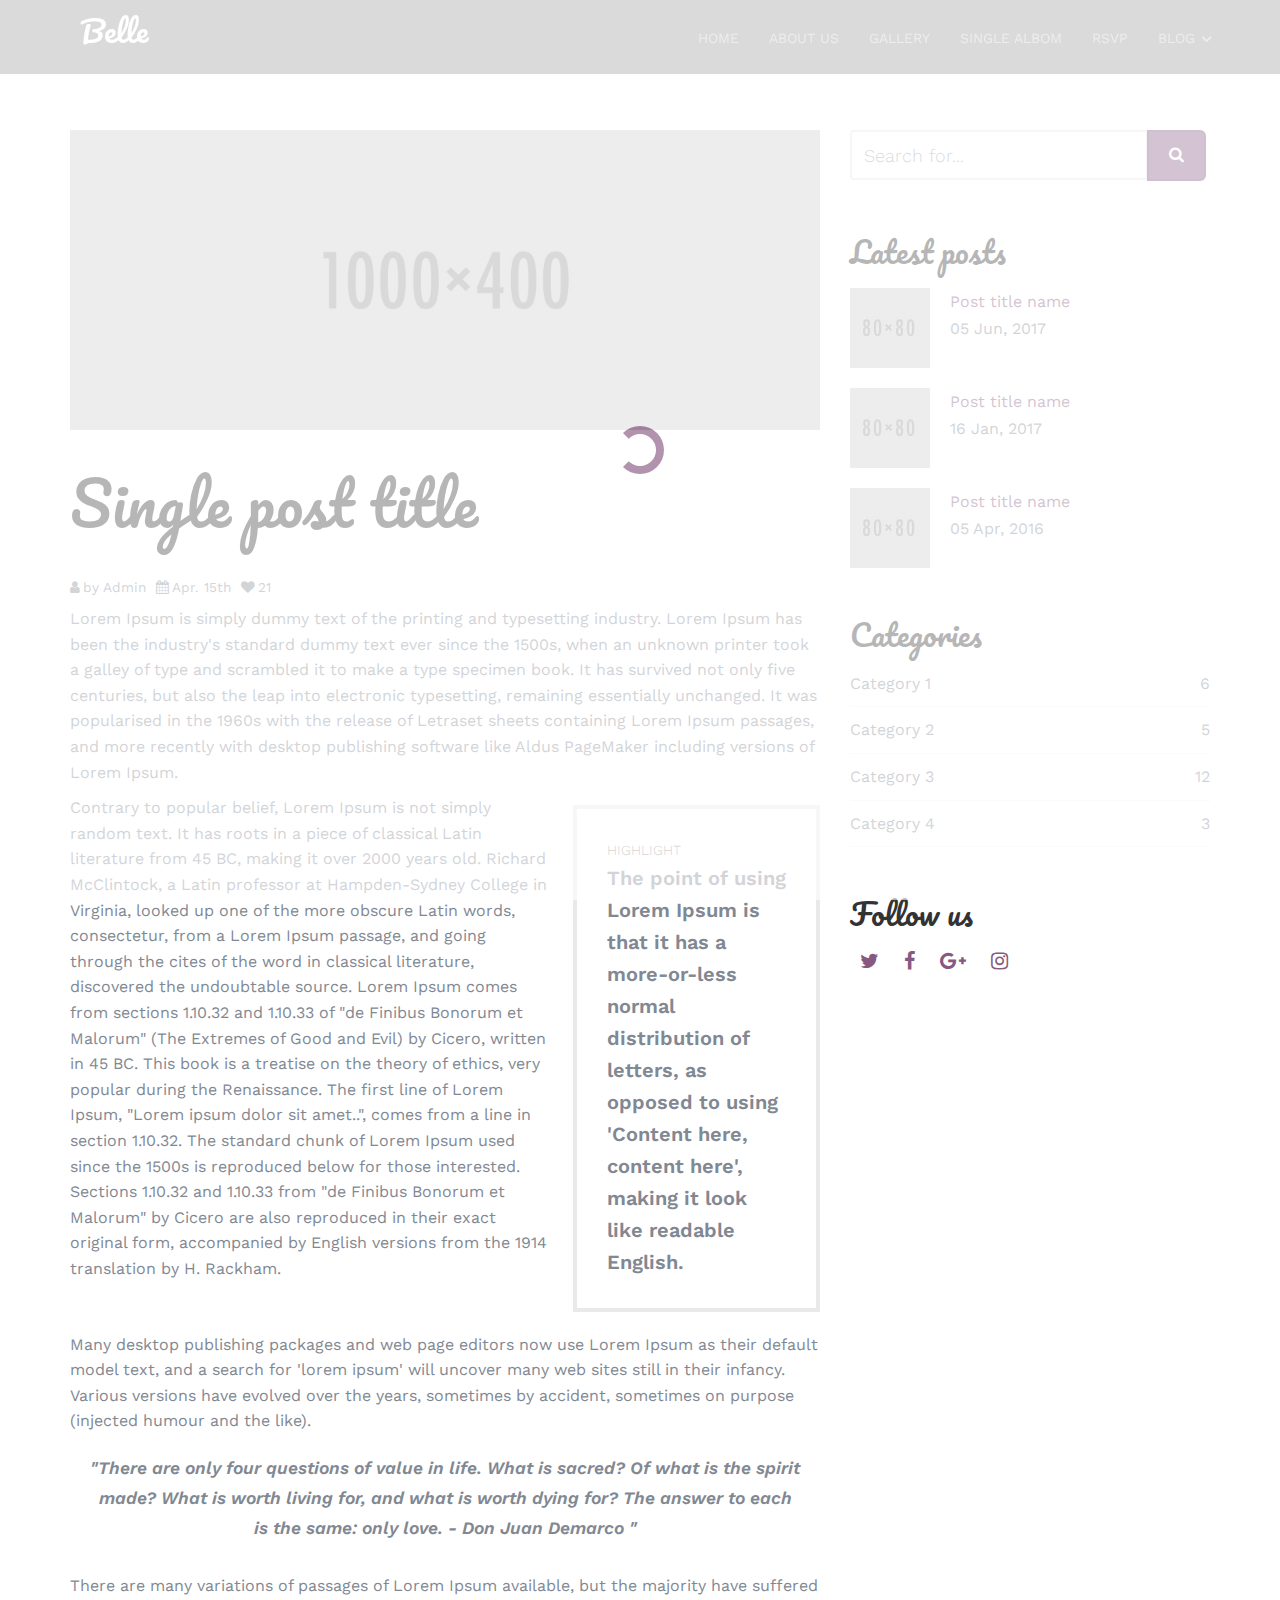
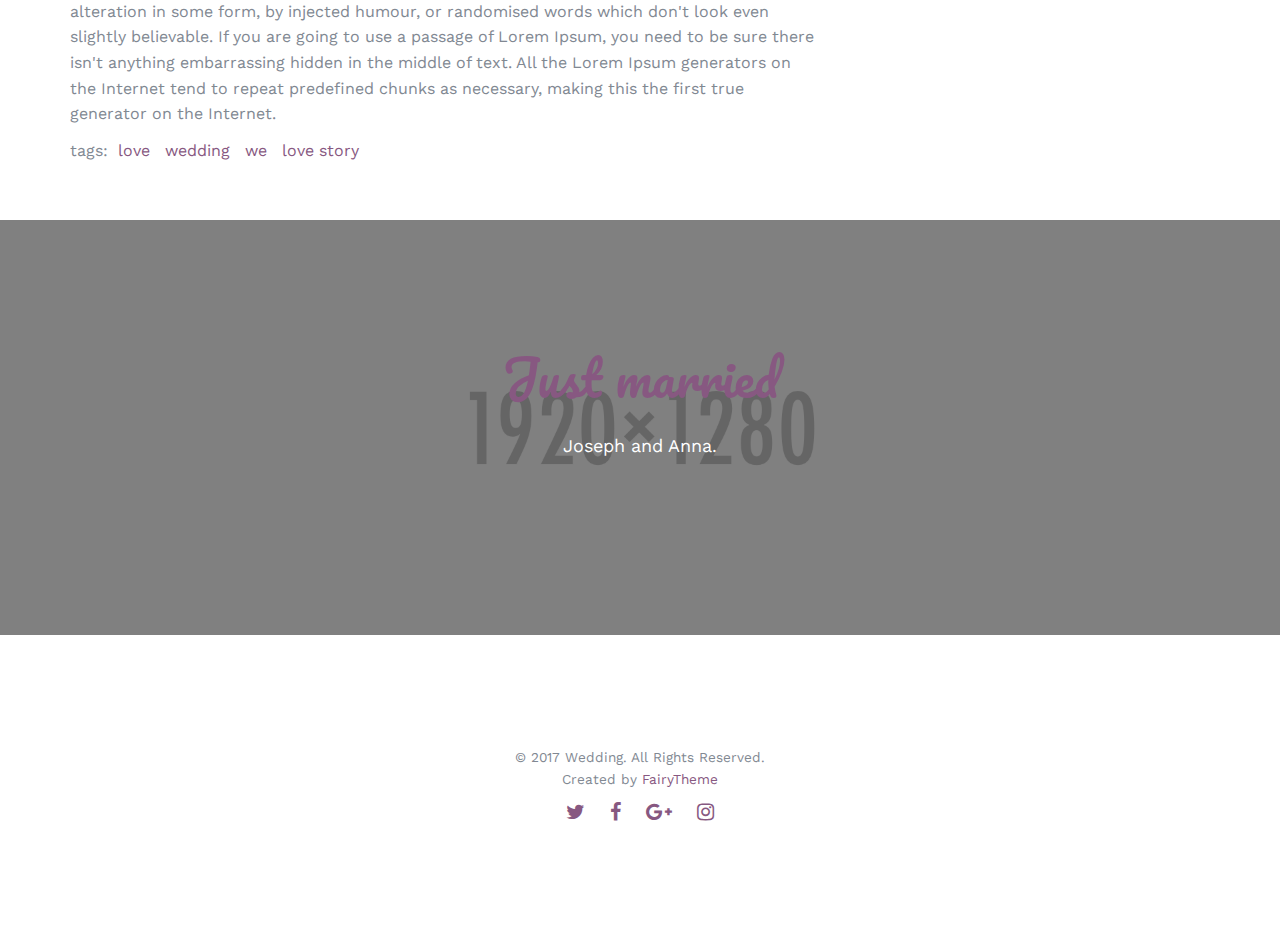
<file: single-post.html>
<!DOCTYPE html>
<!--[if lt IE 7]>      <html class="no-js lt-ie9 lt-ie8 lt-ie7"> <![endif]-->
<!--[if IE 7]>         <html class="no-js lt-ie9 lt-ie8"> <![endif]-->
<!--[if IE 8]>         <html class="no-js lt-ie9"> <![endif]-->
<!--[if gt IE 8]><!--> <html class="no-js"> <!--<![endif]-->
	<head>
	<meta charset="utf-8">
	<meta http-equiv="X-UA-Compatible" content="IE=edge">
	<title>Wedding - Responsive HTML5 Template</title>
	<meta name="viewport" content="width=device-width, initial-scale=1">
	<meta name="description" content="" />
	<meta name="keywords" content="" />
	<meta name="author" content="" />

	<!-- Facebook and Twitter integration -->
	<meta property="og:title" content=""/>
	<meta property="og:image" content=""/>
	<meta property="og:url" content=""/>
	<meta property="og:site_name" content=""/>
	<meta property="og:description" content=""/>
	<meta name="twitter:title" content="" />
	<meta name="twitter:image" content="" />
	<meta name="twitter:url" content="" />
	<meta name="twitter:card" content="" />

	<link href='https://fonts.googleapis.com/css?family=Pacifico|Work+Sans:400,300,600,400italic,700|Amatic+SC:400,700&amp;subset=latin-ext' rel='stylesheet' type='text/css'>	
	<!-- Animate.css -->
	<link rel="stylesheet" href="css/vendor/animate.css">
	<!-- Icomoon Icon Fonts-->
	<link rel="stylesheet" href="css/vendor/icomoon.css">
	<link rel="stylesheet" type="text/css" href="fonts/font-awesome-4.7.0/css/font-awesome.min.css">
	<!-- Bootstrap  -->
	<link rel="stylesheet" href="css/vendor/bootstrap.min.css">
	<!-- Magnific Popup -->
	<link rel="stylesheet" href="css/vendor/magnific-popup.css">
	<!-- Owl Carousel  -->
	<link rel="stylesheet" href="css/vendor/owl.carousel.min.css">
	<link rel="stylesheet" href="css/vendor/owl.theme.default.min.css">
	<!-- Lightbox -->
	<link rel="stylesheet" href="css/vendor/lightbox.min.css">

	<!-- Theme style  -->
	<link rel="stylesheet" href="css/main.css">

	</head>

<body class="pt_blog">
	<div class="loader"></div>
	<div class="main">
		<!-- Navigation -->
		<nav class="navbar" role="navigation">
			<div class="container">
				<div class="row">
					<div class="col-xs-2">
						<div id="logo"><a href="index.html">Belle</a></div>
					</div>
					<div class="col-xs-10 menu-2">
						<ul class="nav navbar-nav navbar-right">
							<li><a href="index.html">Home</a></li>
							<li><a href="about.html">About us</a></li>
							<li><a href="gallery.html">Gallery</a></li>
							<li><a href="gallery-single.html">Single Albom</a></li>
							<li><a href="rsvp.html">RSVP</a></li>
							<li class="has-dropdown">
								<a href="#">Blog</a>
								<ul class="dropdown">
									<li><a href="blog.html">Blog page</a></li>
									<li><a href="single-post.html">Post with aside</a></li>
									<li><a href="single-post-2.html">Post without aside</a></li>
								</ul>
							</li>
						</ul>
					</div>
				</div>
			</div>
		</nav>
		<!-- Section Post -->
		<div class="section-sm">
			<div class="container">
				<div class="row">
					<div class="col-sm-8 primary-block">
						<div class="single-post_banner">
							<img src="img/single-post.jpg" alt="">
						</div>
						<h1 class="single-post_title">Single post title</h1>
						<div class="blog-item_meta">
							<span class="by"><i class="fa fa-user" aria-hidden="true"></i>by Admin</span>
							<span class="posted_date"><i class="fa fa-calendar" aria-hidden="true"></i>Apr. 15th</span>
							<span class="comment"><i class="fa fa-heart" aria-hidden="true"></i>21<i class="icon-bubble2"></i></span>
						</div>
						<div class="post-content">
							<p>Lorem Ipsum is simply dummy text of the printing and typesetting industry. Lorem Ipsum has been the industry's standard dummy text ever since the 1500s, when an unknown printer took a galley of type and scrambled it to make a type specimen book. It has survived not only five centuries, but also the leap into electronic typesetting, remaining essentially unchanged. It was popularised in the 1960s with the release of Letraset sheets containing Lorem Ipsum passages, and more recently with desktop publishing software like Aldus PageMaker including versions of Lorem Ipsum.</p>
							<p>Contrary to popular belief, Lorem Ipsum is not simply random text. It has roots in a piece of classical Latin literature from 45 BC, making it over 2000 years old. Richard McClintock, a Latin professor at Hampden-Sydney College in Virginia, looked up one of the more obscure Latin words, consectetur, from a Lorem Ipsum passage, and going through the cites of the word in classical literature, discovered the undoubtable source. Lorem Ipsum comes from sections 1.10.32 and 1.10.33 of "de Finibus Bonorum et Malorum" (The Extremes of Good and Evil) by Cicero, written in 45 BC. This book is a treatise on the theory of ethics, very popular during the Renaissance. The first line of Lorem Ipsum, "Lorem ipsum dolor sit amet..", comes from a line in section 1.10.32. The standard chunk of Lorem Ipsum used since the 1500s is reproduced below for those interested. Sections 1.10.32 and 1.10.33 from "de Finibus Bonorum et Malorum" by Cicero are also reproduced in their exact original form, accompanied by English versions from the 1914 translation by H. Rackham.</p>
							<p class="post-hightlight">The point of using Lorem Ipsum is that it has a more-or-less normal distribution of letters, as opposed to using 'Content here, content here', making it look like readable English.</p>
							<p>Many desktop publishing packages and web page editors now use Lorem Ipsum as their default model text, and a search for 'lorem ipsum' will uncover many web sites still in their infancy. Various versions have evolved over the years, sometimes by accident, sometimes on purpose (injected humour and the like).</p>
							<blockquote>There are only four questions of value in life. What is sacred? Of what is the spirit made? What is worth living for, and what is worth dying for? The answer to each is the same: only love.
							<cite>- Don Juan Demarco</cite>
							</blockquote>
							<p>There are many variations of passages of Lorem Ipsum available, but the majority have suffered alteration in some form, by injected humour, or randomised words which don't look even slightly believable. If you are going to use a passage of Lorem Ipsum, you need to be sure there isn't anything embarrassing hidden in the middle of text. All the Lorem Ipsum generators on the Internet tend to repeat predefined chunks as necessary, making this the first true generator on the Internet.</p>
						</div>
						<div class="post-tags">
							<span>tags:</span>
							<a href="#">love</a>
							<a href="#">wedding</a>
							<a href="#">we</a>
							<a href="#">love story</a>
						</div>
					</div>
					<div class="col-sm-4 aside-block">
						<!-- Widget Search -->
						<div class="widget widget_search">
							<form role="search" method="get" class="form-search">
								<div class="input-group">
									<input class="form-control" placeholder="Search for...">
									<span class="input-group-btn">
										<button class="btn btn-default" type="button"><i class="fa fa-search" aria-hidden="true"></i></button>
									</span>
								</div>
							</form>
						</div>
						<!-- Widget Latest posts -->
						<div class="widget widget_latest-posts">
							<h3 class="widget_title">Latest posts</h3>
							<div class="latest-posts_wrapper">
								<div class="post">
									<div class="post_image">
										<a href="#">
											<img width="80" height="80" src="img/post-thumb.jpg" class="post_thumbnail size-thumbnail post_img" alt="">
										</a>
									</div>
									<div class="post_content">
										<a href="#">Post title name</a>
										<div class="post_date">05 Jun, 2017</div>
									</div>
								</div>
								<div class="post">
									<div class="post_image">
										<a href="#">
											<img width="80" height="80" src="img/post-thumb.jpg" class="post_thumbnail size-thumbnail post_img" alt="">
										</a>
									</div>
									<div class="post_content">
										<a href="#">Post title name</a>
										<div class="post_date">16 Jan, 2017</div>
									</div>
								</div>
								<div class="post">
									<div class="post_image">
										<a href="#">
											<img width="80" height="80" src="img/post-thumb.jpg" class="post_thumbnail size-thumbnail post_img" alt="">
										</a>
									</div>
									<div class="post_content">
										<a href="#">Post title name</a>
										<div class="post_date">05 Apr, 2016</div>
									</div>
								</div>
							</div>
						</div>
						<!-- Widget Categories -->
						<div class="widget widget_categories">
							<h3 class="widget_title">Categories</h3>
							<div class="widget-categories_wrapper">
								<ul>
									<li><a href="#">Category 1</a><span>6</span></li>
									<li><a href="#">Category 2</a><span>5</span></li>
									<li><a href="#">Category 3</a><span>12</span></li>
									<li><a href="#">Category 4</a><span>3</span></li>
								</ul>
							</div>
						</div>
						<!-- Widget Follow us -->
						<div class="widget">
							<h3 class="widget_title">Follow us</h3>
							<ul class="social-icons">
								<li><a href="#"><i class="fa fa-twitter"></i></a></li>
								<li><a href="#"><i class="fa fa-facebook"></i></a></li>
								<li><a href="#"><i class="fa fa-google-plus"></i></a></li>
								<li><a href="#"><i class="fa fa-instagram"></i></a></li>
							</ul>
						</div>
					</div>
				</div>
			</div>
		</div>
		<!-- Section banner-bottom -->
		<section class="bg section banner banner_bottom">
			<div class="overlay"></div>
			<div class="container">
				<div class="row">
					<div class="col-md-12 text-center heading">
						<h2>Just married</h2>
						<p>Joseph and Anna.</p>
					</div>
				</div>
			</div>
		</section>
		<!-- Footer -->
		<footer class="section footer">
			<div class="container">
				<div class="row copyright">
					<div class="col-md-12 text-center">
						<p>
							<small class="block">&copy; 2017 Wedding. All Rights Reserved.</small>
							<small class="block">Created by <a href="#" target="_blank">FairyTheme</a></small>
						</p>
						<p>
							<ul class="social-icons">
								<li><a href="#"><i class="fa fa-twitter"></i></a></li>
								<li><a href="#"><i class="fa fa-facebook"></i></a></li>
								<li><a href="#"><i class="fa fa-google-plus"></i></a></li>
								<li><a href="#"><i class="fa fa-instagram"></i></a></li>
							</ul>
						</p>
					</div>
				</div>
			</div>
		</footer>
	</div>
</body>

	<!-- Modernizr JS -->
	<script src="js/vendor/modernizr-2.6.2.min.js"></script>
	<!-- FOR IE9 below -->
	<!--[if lt IE 9]>
	<script src="js/vendor/respond.min.js"></script>
	<![endif]-->
	<!-- jQuery -->
	<script src="js/vendor/jquery.min.js"></script>
	<!-- jQuery Easing -->
	<script src="js/vendor/jquery.easing.1.3.js"></script>
	<!-- Bootstrap -->
	<script src="js/vendor/bootstrap.min.js"></script>
	<!-- Waypoints -->
	<script src="js/vendor/jquery.waypoints.min.js"></script>
	<!-- Carousel -->
	<script src="js/vendor/owl.carousel.min.js"></script>
	<!-- countTo -->
	<script src="js/vendor/jquery.countTo.js"></script>
	<!-- Parallax -->
	<script src="js/vendor/parallax.min.js"></script>
	<!-- Magnific Popup -->
	<script src="js/vendor/jquery.magnific-popup.min.js"></script>
	<script src="js/vendor/magnific-popup-options.js"></script>
	<script src="js/vendor/lightbox.min.js"></script>
	<!-- Main -->
	<script src="js/main.js"></script>
</html>
</file>
<file: css/vendor/icomoon.css>
@font-face {
  font-family: 'icomoon';
  src:  url('../fonts/icomoon/icomoon.eot?6iuir');
  src:  url('../fonts/icomoon/icomoon.eot?6iuir#iefix') format('embedded-opentype'),
    url('../fonts/icomoon/icomoon.ttf?6iuir') format('truetype'),
    url('../fonts/icomoon/icomoon.woff?6iuir') format('woff'),
    url('../fonts/icomoon/icomoon.svg?6iuir#icomoon') format('svg');
  font-weight: normal;
  font-style: normal;
}
[class^="icon-"], [class*=" icon-"] {
  /* use !important to prevent issues with browser extensions that change fonts */
  font-family: 'icomoon' !important;
  speak: none;
  font-style: normal;
  font-weight: normal;
  font-variant: normal;
  text-transform: none;
  line-height: 1;
  /* Better Font Rendering =========== */
  -webkit-font-smoothing: antialiased;
  -moz-osx-font-smoothing: grayscale;
}
.icon-eye:before {
  content: "\e000";
}
.icon-paper-clip:before {
  content: "\e001";
}
.icon-mail:before {
  content: "\e002";
}
.icon-toggle:before {
  content: "\e003";
}
.icon-layout:before {
  content: "\e004";
}
.icon-link:before {
  content: "\e005";
}
.icon-bell:before {
  content: "\e006";
}
.icon-lock:before {
  content: "\e007";
}
.icon-unlock:before {
  content: "\e008";
}
.icon-ribbon:before {
  content: "\e009";
}
.icon-image:before {
  content: "\e010";
}
.icon-signal:before {
  content: "\e011";
}
.icon-target:before {
  content: "\e012";
}
.icon-clipboard:before {
  content: "\e013";
}
.icon-clock:before {
  content: "\e014";
}
.icon-watch:before {
  content: "\e015";
}
.icon-air-play:before {
  content: "\e016";
}
.icon-camera:before {
  content: "\e017";
}
.icon-video:before {
  content: "\e018";
}
.icon-disc:before {
  content: "\e019";
}
.icon-printer:before {
  content: "\e020";
}
.icon-monitor:before {
  content: "\e021";
}
.icon-server:before {
  content: "\e022";
}
.icon-cog:before {
  content: "\e023";
}
.icon-heart:before {
  content: "\e024";
}
.icon-paragraph:before {
  content: "\e025";
}
.icon-align-justify:before {
  content: "\e026";
}
.icon-align-left:before {
  content: "\e027";
}
.icon-align-center:before {
  content: "\e028";
}
.icon-align-right:before {
  content: "\e029";
}
.icon-book:before {
  content: "\e030";
}
.icon-layers:before {
  content: "\e031";
}
.icon-stack:before {
  content: "\e032";
}
.icon-stack-2:before {
  content: "\e033";
}
.icon-paper:before {
  content: "\e034";
}
.icon-paper-stack:before {
  content: "\e035";
}
.icon-search:before {
  content: "\e036";
}
.icon-zoom-in:before {
  content: "\e037";
}
.icon-zoom-out:before {
  content: "\e038";
}
.icon-reply:before {
  content: "\e039";
}
.icon-circle-plus:before {
  content: "\e040";
}
.icon-circle-minus:before {
  content: "\e041";
}
.icon-circle-check:before {
  content: "\e042";
}
.icon-circle-cross:before {
  content: "\e043";
}
.icon-square-plus:before {
  content: "\e044";
}
.icon-square-minus:before {
  content: "\e045";
}
.icon-square-check:before {
  content: "\e046";
}
.icon-square-cross:before {
  content: "\e047";
}
.icon-microphone:before {
  content: "\e048";
}
.icon-record:before {
  content: "\e049";
}
.icon-skip-back:before {
  content: "\e050";
}
.icon-rewind:before {
  content: "\e051";
}
.icon-play:before {
  content: "\e052";
}
.icon-pause:before {
  content: "\e053";
}
.icon-stop:before {
  content: "\e054";
}
.icon-fast-forward:before {
  content: "\e055";
}
.icon-skip-forward:before {
  content: "\e056";
}
.icon-shuffle:before {
  content: "\e057";
}
.icon-repeat:before {
  content: "\e058";
}
.icon-folder:before {
  content: "\e059";
}
.icon-umbrella:before {
  content: "\e060";
}
.icon-moon:before {
  content: "\e061";
}
.icon-thermometer:before {
  content: "\e062";
}
.icon-drop:before {
  content: "\e063";
}
.icon-sun:before {
  content: "\e064";
}
.icon-cloud:before {
  content: "\e065";
}
.icon-cloud-upload:before {
  content: "\e066";
}
.icon-cloud-download:before {
  content: "\e067";
}
.icon-upload:before {
  content: "\e068";
}
.icon-download:before {
  content: "\e069";
}
.icon-location:before {
  content: "\e070";
}
.icon-location-2:before {
  content: "\e071";
}
.icon-map:before {
  content: "\e072";
}
.icon-battery:before {
  content: "\e073";
}
.icon-head:before {
  content: "\e074";
}
.icon-briefcase:before {
  content: "\e075";
}
.icon-speech-bubble:before {
  content: "\e076";
}
.icon-anchor:before {
  content: "\e077";
}
.icon-globe:before {
  content: "\e078";
}
.icon-box:before {
  content: "\e079";
}
.icon-reload:before {
  content: "\e080";
}
.icon-share:before {
  content: "\e081";
}
.icon-marquee:before {
  content: "\e082";
}
.icon-marquee-plus:before {
  content: "\e083";
}
.icon-marquee-minus:before {
  content: "\e084";
}
.icon-tag:before {
  content: "\e085";
}
.icon-power:before {
  content: "\e086";
}
.icon-command:before {
  content: "\e087";
}
.icon-alt:before {
  content: "\e088";
}
.icon-esc:before {
  content: "\e089";
}
.icon-bar-graph:before {
  content: "\e090";
}
.icon-bar-graph-2:before {
  content: "\e091";
}
.icon-pie-graph:before {
  content: "\e092";
}
.icon-star:before {
  content: "\e093";
}
.icon-arrow-left:before {
  content: "\e094";
}
.icon-arrow-right:before {
  content: "\e095";
}
.icon-arrow-up:before {
  content: "\e096";
}
.icon-arrow-down:before {
  content: "\e097";
}
.icon-volume:before {
  content: "\e098";
}
.icon-mute:before {
  content: "\e099";
}
.icon-content-right:before {
  content: "\e100";
}
.icon-content-left:before {
  content: "\e101";
}
.icon-grid:before {
  content: "\e102";
}
.icon-grid-2:before {
  content: "\e103";
}
.icon-columns:before {
  content: "\e104";
}
.icon-loader:before {
  content: "\e105";
}
.icon-bag:before {
  content: "\e106";
}
.icon-ban:before {
  content: "\e107";
}
.icon-flag:before {
  content: "\e108";
}
.icon-trash:before {
  content: "\e109";
}
.icon-expand:before {
  content: "\e110";
}
.icon-contract:before {
  content: "\e111";
}
.icon-maximize:before {
  content: "\e112";
}
.icon-minimize:before {
  content: "\e113";
}
.icon-plus:before {
  content: "\e114";
}
.icon-minus:before {
  content: "\e115";
}
.icon-check:before {
  content: "\e116";
}
.icon-cross:before {
  content: "\e117";
}
.icon-move:before {
  content: "\e118";
}
.icon-delete:before {
  content: "\e119";
}
.icon-menu:before {
  content: "\e120";
}
.icon-archive:before {
  content: "\e121";
}
.icon-inbox:before {
  content: "\e122";
}
.icon-outbox:before {
  content: "\e123";
}
.icon-file:before {
  content: "\e124";
}
.icon-file-add:before {
  content: "\e125";
}
.icon-file-subtract:before {
  content: "\e126";
}
.icon-help:before {
  content: "\e127";
}
.icon-open:before {
  content: "\e128";
}
.icon-ellipsis:before {
  content: "\e129";
}
.icon-add-to-list:before {
  content: "\e900";
}
.icon-classic-computer:before {
  content: "\e901";
}
.icon-controller-fast-backward:before {
  content: "\e902";
}
.icon-creative-commons-attribution:before {
  content: "\e903";
}
.icon-creative-commons-noderivs:before {
  content: "\e904";
}
.icon-creative-commons-noncommercial-eu:before {
  content: "\e905";
}
.icon-creative-commons-noncommercial-us:before {
  content: "\e906";
}
.icon-creative-commons-public-domain:before {
  content: "\e907";
}
.icon-creative-commons-remix:before {
  content: "\e908";
}
.icon-creative-commons-share:before {
  content: "\e909";
}
.icon-creative-commons-sharealike:before {
  content: "\e90a";
}
.icon-creative-commons:before {
  content: "\e90b";
}
.icon-document-landscape:before {
  content: "\e90c";
}
.icon-remove-user:before {
  content: "\e90d";
}
.icon-warning:before {
  content: "\e90e";
}
.icon-arrow-bold-down:before {
  content: "\e90f";
}
.icon-arrow-bold-left:before {
  content: "\e910";
}
.icon-arrow-bold-right:before {
  content: "\e911";
}
.icon-arrow-bold-up:before {
  content: "\e912";
}
.icon-arrow-down2:before {
  content: "\e913";
}
.icon-arrow-left2:before {
  content: "\e914";
}
.icon-arrow-long-down:before {
  content: "\e915";
}
.icon-arrow-long-left:before {
  content: "\e916";
}
.icon-arrow-long-right:before {
  content: "\e917";
}
.icon-arrow-long-up:before {
  content: "\e918";
}
.icon-arrow-right2:before {
  content: "\e919";
}
.icon-arrow-up2:before {
  content: "\e91a";
}
.icon-arrow-with-circle-down:before {
  content: "\e91b";
}
.icon-arrow-with-circle-left:before {
  content: "\e91c";
}
.icon-arrow-with-circle-right:before {
  content: "\e91d";
}
.icon-arrow-with-circle-up:before {
  content: "\e91e";
}
.icon-bookmark:before {
  content: "\e91f";
}
.icon-bookmarks:before {
  content: "\e920";
}
.icon-chevron-down:before {
  content: "\e921";
}
.icon-chevron-left:before {
  content: "\e922";
}
.icon-chevron-right:before {
  content: "\e923";
}
.icon-chevron-small-down:before {
  content: "\e924";
}
.icon-chevron-small-left:before {
  content: "\e925";
}
.icon-chevron-small-right:before {
  content: "\e926";
}
.icon-chevron-small-up:before {
  content: "\e927";
}
.icon-chevron-thin-down:before {
  content: "\e928";
}
.icon-chevron-thin-left:before {
  content: "\e929";
}
.icon-chevron-thin-right:before {
  content: "\e92a";
}
.icon-chevron-thin-up:before {
  content: "\e92b";
}
.icon-chevron-up:before {
  content: "\e92c";
}
.icon-chevron-with-circle-down:before {
  content: "\e92d";
}
.icon-chevron-with-circle-left:before {
  content: "\e92e";
}
.icon-chevron-with-circle-right:before {
  content: "\e92f";
}
.icon-chevron-with-circle-up:before {
  content: "\e930";
}
.icon-cloud2:before {
  content: "\e931";
}
.icon-controller-fast-forward:before {
  content: "\e932";
}
.icon-controller-jump-to-start:before {
  content: "\e933";
}
.icon-controller-next:before {
  content: "\e934";
}
.icon-controller-paus:before {
  content: "\e935";
}
.icon-controller-play:before {
  content: "\e936";
}
.icon-controller-record:before {
  content: "\e937";
}
.icon-controller-stop:before {
  content: "\e938";
}
.icon-controller-volume:before {
  content: "\e939";
}
.icon-dot-single:before {
  content: "\e93a";
}
.icon-dots-three-horizontal:before {
  content: "\e93b";
}
.icon-dots-three-vertical:before {
  content: "\e93c";
}
.icon-dots-two-horizontal:before {
  content: "\e93d";
}
.icon-dots-two-vertical:before {
  content: "\e93e";
}
.icon-download2:before {
  content: "\e93f";
}
.icon-emoji-flirt:before {
  content: "\e940";
}
.icon-flow-branch:before {
  content: "\e941";
}
.icon-flow-cascade:before {
  content: "\e942";
}
.icon-flow-line:before {
  content: "\e943";
}
.icon-flow-parallel:before {
  content: "\e944";
}
.icon-flow-tree:before {
  content: "\e945";
}
.icon-install:before {
  content: "\e946";
}
.icon-layers2:before {
  content: "\e947";
}
.icon-open-book:before {
  content: "\e948";
}
.icon-resize-100:before {
  content: "\e949";
}
.icon-resize-full-screen:before {
  content: "\e94a";
}
.icon-save:before {
  content: "\e94b";
}
.icon-select-arrows:before {
  content: "\e94c";
}
.icon-sound-mute:before {
  content: "\e94d";
}
.icon-sound:before {
  content: "\e94e";
}
.icon-trash2:before {
  content: "\e94f";
}
.icon-triangle-down:before {
  content: "\e950";
}
.icon-triangle-left:before {
  content: "\e951";
}
.icon-triangle-right:before {
  content: "\e952";
}
.icon-triangle-up:before {
  content: "\e953";
}
.icon-uninstall:before {
  content: "\e954";
}
.icon-upload-to-cloud:before {
  content: "\e955";
}
.icon-upload2:before {
  content: "\e956";
}
.icon-add-user:before {
  content: "\e957";
}
.icon-address:before {
  content: "\e958";
}
.icon-adjust:before {
  content: "\e959";
}
.icon-air:before {
  content: "\e95a";
}
.icon-aircraft-landing:before {
  content: "\e95b";
}
.icon-aircraft-take-off:before {
  content: "\e95c";
}
.icon-aircraft:before {
  content: "\e95d";
}
.icon-align-bottom:before {
  content: "\e95e";
}
.icon-align-horizontal-middle:before {
  content: "\e95f";
}
.icon-align-left2:before {
  content: "\e960";
}
.icon-align-right2:before {
  content: "\e961";
}
.icon-align-top:before {
  content: "\e962";
}
.icon-align-vertical-middle:before {
  content: "\e963";
}
.icon-archive2:before {
  content: "\e964";
}
.icon-area-graph:before {
  content: "\e965";
}
.icon-attachment:before {
  content: "\e966";
}
.icon-awareness-ribbon:before {
  content: "\e967";
}
.icon-back-in-time:before {
  content: "\e968";
}
.icon-back:before {
  content: "\e969";
}
.icon-bar-graph2:before {
  content: "\e96a";
}
.icon-battery2:before {
  content: "\e96b";
}
.icon-beamed-note:before {
  content: "\e96c";
}
.icon-bell2:before {
  content: "\e96d";
}
.icon-blackboard:before {
  content: "\e96e";
}
.icon-block:before {
  content: "\e96f";
}
.icon-book2:before {
  content: "\e970";
}
.icon-bowl:before {
  content: "\e971";
}
.icon-box2:before {
  content: "\e972";
}
.icon-briefcase2:before {
  content: "\e973";
}
.icon-browser:before {
  content: "\e974";
}
.icon-brush:before {
  content: "\e975";
}
.icon-bucket:before {
  content: "\e976";
}
.icon-cake:before {
  content: "\e977";
}
.icon-calculator:before {
  content: "\e978";
}
.icon-calendar:before {
  content: "\e979";
}
.icon-camera2:before {
  content: "\e97a";
}
.icon-ccw:before {
  content: "\e97b";
}
.icon-chat:before {
  content: "\e97c";
}
.icon-check2:before {
  content: "\e97d";
}
.icon-circle-with-cross:before {
  content: "\e97e";
}
.icon-circle-with-minus:before {
  content: "\e97f";
}
.icon-circle-with-plus:before {
  content: "\e980";
}
.icon-circle:before {
  content: "\e981";
}
.icon-circular-graph:before {
  content: "\e982";
}
.icon-clapperboard:before {
  content: "\e983";
}
.icon-clipboard2:before {
  content: "\e984";
}
.icon-clock2:before {
  content: "\e985";
}
.icon-code:before {
  content: "\e986";
}
.icon-cog2:before {
  content: "\e987";
}
.icon-colours:before {
  content: "\e988";
}
.icon-compass:before {
  content: "\e989";
}
.icon-copy:before {
  content: "\e98a";
}
.icon-credit-card:before {
  content: "\e98b";
}
.icon-credit:before {
  content: "\e98c";
}
.icon-cross2:before {
  content: "\e98d";
}
.icon-cup:before {
  content: "\e98e";
}
.icon-cw:before {
  content: "\e98f";
}
.icon-cycle:before {
  content: "\e990";
}
.icon-database:before {
  content: "\e991";
}
.icon-dial-pad:before {
  content: "\e992";
}
.icon-direction:before {
  content: "\e993";
}
.icon-document:before {
  content: "\e994";
}
.icon-documents:before {
  content: "\e995";
}
.icon-drink:before {
  content: "\e996";
}
.icon-drive:before {
  content: "\e997";
}
.icon-drop2:before {
  content: "\e998";
}
.icon-edit:before {
  content: "\e999";
}
.icon-email:before {
  content: "\e99a";
}
.icon-emoji-happy:before {
  content: "\e99b";
}
.icon-emoji-neutral:before {
  content: "\e99c";
}
.icon-emoji-sad:before {
  content: "\e99d";
}
.icon-erase:before {
  content: "\e99e";
}
.icon-eraser:before {
  content: "\e99f";
}
.icon-export:before {
  content: "\e9a0";
}
.icon-eye2:before {
  content: "\e9a1";
}
.icon-feather:before {
  content: "\e9a2";
}
.icon-flag2:before {
  content: "\e9a3";
}
.icon-flash:before {
  content: "\e9a4";
}
.icon-flashlight:before {
  content: "\e9a5";
}
.icon-flat-brush:before {
  content: "\e9a6";
}
.icon-folder-images:before {
  content: "\e9a7";
}
.icon-folder-music:before {
  content: "\e9a8";
}
.icon-folder-video:before {
  content: "\e9a9";
}
.icon-folder2:before {
  content: "\e9aa";
}
.icon-forward:before {
  content: "\e9ab";
}
.icon-funnel:before {
  content: "\e9ac";
}
.icon-game-controller:before {
  content: "\e9ad";
}
.icon-gauge:before {
  content: "\e9ae";
}
.icon-globe2:before {
  content: "\e9af";
}
.icon-graduation-cap:before {
  content: "\e9b0";
}
.icon-grid2:before {
  content: "\e9b1";
}
.icon-hair-cross:before {
  content: "\e9b2";
}
.icon-hand:before {
  content: "\e9b3";
}
.icon-heart-outlined:before {
  content: "\e9b4";
}
.icon-heart2:before {
  content: "\e9b5";
}
.icon-help-with-circle:before {
  content: "\e9b6";
}
.icon-help2:before {
  content: "\e9b7";
}
.icon-home:before {
  content: "\e9b8";
}
.icon-hour-glass:before {
  content: "\e9b9";
}
.icon-image-inverted:before {
  content: "\e9ba";
}
.icon-image2:before {
  content: "\e9bb";
}
.icon-images:before {
  content: "\e9bc";
}
.icon-inbox2:before {
  content: "\e9bd";
}
.icon-infinity:before {
  content: "\e9be";
}
.icon-info-with-circle:before {
  content: "\e9bf";
}
.icon-info:before {
  content: "\e9c0";
}
.icon-key:before {
  content: "\e9c1";
}
.icon-keyboard:before {
  content: "\e9c2";
}
.icon-lab-flask:before {
  content: "\e9c3";
}
.icon-landline:before {
  content: "\e9c4";
}
.icon-language:before {
  content: "\e9c5";
}
.icon-laptop:before {
  content: "\e9c6";
}
.icon-leaf:before {
  content: "\e9c7";
}
.icon-level-down:before {
  content: "\e9c8";
}
.icon-level-up:before {
  content: "\e9c9";
}
.icon-lifebuoy:before {
  content: "\e9ca";
}
.icon-light-bulb:before {
  content: "\e9cb";
}
.icon-light-down:before {
  content: "\e9cc";
}
.icon-light-up:before {
  content: "\e9cd";
}
.icon-line-graph:before {
  content: "\e9ce";
}
.icon-link2:before {
  content: "\e9cf";
}
.icon-list:before {
  content: "\e9d0";
}
.icon-location-pin:before {
  content: "\e9d1";
}
.icon-location2:before {
  content: "\e9d2";
}
.icon-lock-open:before {
  content: "\e9d3";
}
.icon-lock2:before {
  content: "\e9d4";
}
.icon-log-out:before {
  content: "\e9d5";
}
.icon-login:before {
  content: "\e9d6";
}
.icon-loop:before {
  content: "\e9d7";
}
.icon-magnet:before {
  content: "\e9d8";
}
.icon-magnifying-glass:before {
  content: "\e9d9";
}
.icon-mail2:before {
  content: "\e9da";
}
.icon-man:before {
  content: "\e9db";
}
.icon-map2:before {
  content: "\e9dc";
}
.icon-mask:before {
  content: "\e9dd";
}
.icon-medal:before {
  content: "\e9de";
}
.icon-megaphone:before {
  content: "\e9df";
}
.icon-menu2:before {
  content: "\e9e0";
}
.icon-message:before {
  content: "\e9e1";
}
.icon-mic:before {
  content: "\e9e2";
}
.icon-minus2:before {
  content: "\e9e3";
}
.icon-mobile:before {
  content: "\e9e4";
}
.icon-modern-mic:before {
  content: "\e9e5";
}
.icon-moon2:before {
  content: "\e9e6";
}
.icon-mouse:before {
  content: "\e9e7";
}
.icon-music:before {
  content: "\e9e8";
}
.icon-network:before {
  content: "\e9e9";
}
.icon-new-message:before {
  content: "\e9ea";
}
.icon-new:before {
  content: "\e9eb";
}
.icon-news:before {
  content: "\e9ec";
}
.icon-note:before {
  content: "\e9ed";
}
.icon-notification:before {
  content: "\e9ee";
}
.icon-old-mobile:before {
  content: "\e9ef";
}
.icon-old-phone:before {
  content: "\e9f0";
}
.icon-palette:before {
  content: "\e9f1";
}
.icon-paper-plane:before {
  content: "\e9f2";
}
.icon-pencil:before {
  content: "\e9f3";
}
.icon-phone:before {
  content: "\e9f4";
}
.icon-pie-chart:before {
  content: "\e9f5";
}
.icon-pin:before {
  content: "\e9f6";
}
.icon-plus2:before {
  content: "\e9f7";
}
.icon-popup:before {
  content: "\e9f8";
}
.icon-power-plug:before {
  content: "\e9f9";
}
.icon-price-ribbon:before {
  content: "\e9fa";
}
.icon-price-tag:before {
  content: "\e9fb";
}
.icon-print:before {
  content: "\e9fc";
}
.icon-progress-empty:before {
  content: "\e9fd";
}
.icon-progress-full:before {
  content: "\e9fe";
}
.icon-progress-one:before {
  content: "\e9ff";
}
.icon-progress-two:before {
  content: "\ea00";
}
.icon-publish:before {
  content: "\ea01";
}
.icon-quote:before {
  content: "\ea02";
}
.icon-radio:before {
  content: "\ea03";
}
.icon-reply-all:before {
  content: "\ea04";
}
.icon-reply2:before {
  content: "\ea05";
}
.icon-retweet:before {
  content: "\ea06";
}
.icon-rocket:before {
  content: "\ea07";
}
.icon-round-brush:before {
  content: "\ea08";
}
.icon-rss:before {
  content: "\ea09";
}
.icon-ruler:before {
  content: "\ea0a";
}
.icon-scissors:before {
  content: "\ea0b";
}
.icon-share-alternitive:before {
  content: "\ea0c";
}
.icon-share2:before {
  content: "\ea0d";
}
.icon-shareable:before {
  content: "\ea0e";
}
.icon-shield:before {
  content: "\ea0f";
}
.icon-shop:before {
  content: "\ea10";
}
.icon-shopping-bag:before {
  content: "\ea11";
}
.icon-shopping-basket:before {
  content: "\ea12";
}
.icon-shopping-cart:before {
  content: "\ea13";
}
.icon-shuffle2:before {
  content: "\ea14";
}
.icon-signal2:before {
  content: "\ea15";
}
.icon-sound-mix:before {
  content: "\ea16";
}
.icon-sports-club:before {
  content: "\ea17";
}
.icon-spreadsheet:before {
  content: "\ea18";
}
.icon-squared-cross:before {
  content: "\ea19";
}
.icon-squared-minus:before {
  content: "\ea1a";
}
.icon-squared-plus:before {
  content: "\ea1b";
}
.icon-star-outlined:before {
  content: "\ea1c";
}
.icon-star2:before {
  content: "\ea1d";
}
.icon-stopwatch:before {
  content: "\ea1e";
}
.icon-suitcase:before {
  content: "\ea1f";
}
.icon-swap:before {
  content: "\ea20";
}
.icon-sweden:before {
  content: "\ea21";
}
.icon-switch:before {
  content: "\ea22";
}
.icon-tablet:before {
  content: "\ea23";
}
.icon-tag2:before {
  content: "\ea24";
}
.icon-text-document-inverted:before {
  content: "\ea25";
}
.icon-text-document:before {
  content: "\ea26";
}
.icon-text:before {
  content: "\ea27";
}
.icon-thermometer2:before {
  content: "\ea28";
}
.icon-thumbs-down:before {
  content: "\ea29";
}
.icon-thumbs-up:before {
  content: "\ea2a";
}
.icon-thunder-cloud:before {
  content: "\ea2b";
}
.icon-ticket:before {
  content: "\ea2c";
}
.icon-time-slot:before {
  content: "\ea2d";
}
.icon-tools:before {
  content: "\ea2e";
}
.icon-traffic-cone:before {
  content: "\ea2f";
}
.icon-tree:before {
  content: "\ea30";
}
.icon-trophy:before {
  content: "\ea31";
}
.icon-tv:before {
  content: "\ea32";
}
.icon-typing:before {
  content: "\ea33";
}
.icon-unread:before {
  content: "\ea34";
}
.icon-untag:before {
  content: "\ea35";
}
.icon-user:before {
  content: "\ea36";
}
.icon-users:before {
  content: "\ea37";
}
.icon-v-card:before {
  content: "\ea38";
}
.icon-video2:before {
  content: "\ea39";
}
.icon-vinyl:before {
  content: "\ea3a";
}
.icon-voicemail:before {
  content: "\ea3b";
}
.icon-wallet:before {
  content: "\ea3c";
}
.icon-water:before {
  content: "\ea3d";
}
.icon-px-with-circle:before {
  content: "\ea3e";
}
.icon-px:before {
  content: "\ea3f";
}
.icon-basecamp:before {
  content: "\ea40";
}
.icon-behance:before {
  content: "\ea41";
}
.icon-creative-cloud:before {
  content: "\ea42";
}
.icon-dropbox:before {
  content: "\ea43";
}
.icon-evernote:before {
  content: "\ea44";
}
.icon-flattr:before {
  content: "\ea45";
}
.icon-foursquare:before {
  content: "\ea46";
}
.icon-google-drive:before {
  content: "\ea47";
}
.icon-google-hangouts:before {
  content: "\ea48";
}
.icon-grooveshark:before {
  content: "\ea49";
}
.icon-icloud:before {
  content: "\ea4a";
}
.icon-mixi:before {
  content: "\ea4b";
}
.icon-onedrive:before {
  content: "\ea4c";
}
.icon-paypal:before {
  content: "\ea4d";
}
.icon-picasa:before {
  content: "\ea4e";
}
.icon-qq:before {
  content: "\ea4f";
}
.icon-rdio-with-circle:before {
  content: "\ea50";
}
.icon-renren:before {
  content: "\ea51";
}
.icon-scribd:before {
  content: "\ea52";
}
.icon-sina-weibo:before {
  content: "\ea53";
}
.icon-skype-with-circle:before {
  content: "\ea54";
}
.icon-skype:before {
  content: "\ea55";
}
.icon-slideshare:before {
  content: "\ea56";
}
.icon-smashing:before {
  content: "\ea57";
}
.icon-soundcloud:before {
  content: "\ea58";
}
.icon-spotify-with-circle:before {
  content: "\ea59";
}
.icon-spotify:before {
  content: "\ea5a";
}
.icon-swarm:before {
  content: "\ea5b";
}
.icon-vine-with-circle:before {
  content: "\ea5c";
}
.icon-vine:before {
  content: "\ea5d";
}
.icon-vk-alternitive:before {
  content: "\ea5e";
}
.icon-vk-with-circle:before {
  content: "\ea5f";
}
.icon-vk:before {
  content: "\ea60";
}
.icon-xing-with-circle:before {
  content: "\ea61";
}
.icon-xing:before {
  content: "\ea62";
}
.icon-yelp:before {
  content: "\ea63";
}
.icon-dribbble-with-circle:before {
  content: "\ea64";
}
.icon-dribbble:before {
  content: "\ea65";
}
.icon-facebook-with-circle:before {
  content: "\ea66";
}
.icon-facebook:before {
  content: "\ea67";
}
.icon-flickr-with-circle:before {
  content: "\ea68";
}
.icon-flickr:before {
  content: "\ea69";
}
.icon-github-with-circle:before {
  content: "\ea6a";
}
.icon-github:before {
  content: "\ea6b";
}
.icon-google-with-circle:before {
  content: "\ea6c";
}
.icon-google:before {
  content: "\ea6d";
}
.icon-instagram-with-circle:before {
  content: "\ea6e";
}
.icon-instagram:before {
  content: "\ea6f";
}
.icon-lastfm-with-circle:before {
  content: "\ea70";
}
.icon-lastfm:before {
  content: "\ea71";
}
.icon-linkedin-with-circle:before {
  content: "\ea72";
}
.icon-linkedin:before {
  content: "\ea73";
}
.icon-pinterest-with-circle:before {
  content: "\ea74";
}
.icon-pinterest:before {
  content: "\ea75";
}
.icon-rdio:before {
  content: "\ea76";
}
.icon-stumbleupon-with-circle:before {
  content: "\ea77";
}
.icon-stumbleupon:before {
  content: "\ea78";
}
.icon-tumblr-with-circle:before {
  content: "\ea79";
}
.icon-tumblr:before {
  content: "\ea7a";
}
.icon-twitter-with-circle:before {
  content: "\ea7b";
}
.icon-twitter:before {
  content: "\ea7c";
}
.icon-vimeo-with-circle:before {
  content: "\ea7d";
}
.icon-vimeo:before {
  content: "\ea7e";
}
.icon-youtube-with-circle:before {
  content: "\ea7f";
}
.icon-youtube:before {
  content: "\ea80";
}
</file>
<file: css/main.css>
/* Fonts */
@font-face {
  font-family: 'icomoon';
  src: url("../fonts/icomoon/icomoon.eot?srf3rx");
  src: url("../fonts/icomoon/icomoon.eot?srf3rx#iefix") format("embedded-opentype"), url("../fonts/icomoon/icomoon.ttf?srf3rx") format("truetype"), url("../fonts/icomoon/icomoon.woff?srf3rx") format("woff"), url("../fonts/icomoon/icomoon.svg?srf3rx#icomoon") format("svg");
  font-weight: normal;
  font-style: normal; }
/* Typography */
h1, h2, h3, h4, h5, h6, figure {
  color: #333;
  font-weight: 400;
  margin: 0 0 20px 0; }

h1 {
  font-size: 60px;
  font-family: "Pacifico", cursive; }

h2 {
  font-size: 50px;
  font-family: "Pacifico", cursive; }

h3 {
  font-size: 30px; }

a {
  color: #875881;
  -moz-transition: all 0.5s ease;
  -o-transition: all 0.5s ease;
  -webkit-transition: all 0.5s ease;
  -ms-transition: all 0.5s ease;
  transition: all 0.5s ease; }
  a:hover, a:active, a:focus {
    color: #875881;
    outline: none;
    text-decoration: none; }

p {
  font-size: inherit;
  line-height: 1.6;
  margin-bottom: 1rem;
  text-rendering: optimizeLegibility; }

::-webkit-selection {
  color: #fff;
  background: #875881; }

::-moz-selection {
  color: #fff;
  background: #875881; }

::selection {
  color: #fff;
  background: #875881; }

/* Body */
body {
  font-family: "Work Sans", Arial, sans-serif;
  font-weight: 400;
  font-size: 16px;
  line-height: 1.7;
  color: #818892;
  background: #fff; }
  body.offcanvas {
    overflow: hidden; }

/* List */
ul,
ol,
dl {
  line-height: 1.6;
  margin-bottom: 1rem;
  list-style-position: outside; }

li {
  /* stylelint-disable-next-line sh-waqar/declaration-use-variable */
  font-size: inherit; }

ul {
  list-style-type: disc;
  margin-left: 0rem; }

ol {
  margin-left: 0rem; }

ul ul,
ol ul,
ul ol, ol ol {
  margin-left: 1.25rem;
  margin-bottom: 0; }

/* Common */
.main {
  position: relative;
  overflow-x: hidden;
  width: 100%;
  height: 100%;
  -moz-transition: all 0.5s ease;
  -o-transition: all 0.5s ease;
  -webkit-transition: all 0.5s ease;
  -ms-transition: all 0.5s ease;
  transition: all 0.5s ease; }
  .main.offcanvas {
    overflow: hidden;
    position: absolute; }
    .main.offcanvas:after {
      -moz-transition: all 2s ease;
      -o-transition: all 2s ease;
      -webkit-transition: all 2s ease;
      -ms-transition: all 2s ease;
      transition: all 2s ease;
      position: absolute;
      top: 0;
      right: 0;
      bottom: 0;
      left: 0;
      z-index: 101;
      background: rgba(51, 51, 51, 0.7);
      content: ""; }

.section {
  padding: 3em 0;
  clear: both; }
  @media only screen and (min-width: 768px) {
    .section {
      padding: 7em 0; } }

.section-sm {
  padding: 3.5em 0; }

.section-gray {
  background: #e9e9e9; }

.bg {
  background-size: cover;
  background-repeat: no-repeat;
  position: relative;
  background-position: center center;
  width: 100%; }

.heading {
  margin-bottom: 4em; }
  .heading.heading-sm {
    margin-bottom: 2em; }
  .heading h2 {
    margin-bottom: 10px;
    line-height: 1.8;
    color: #875881; }
  .heading p {
    font-size: 18px;
    line-height: 1.5; }
  .heading span {
    text-transform: uppercase;
    font-size: 13px;
    letter-spacing: 2px;
    font-weight: 600;
    color: rgba(51, 51, 51, 0.4); }

.loader {
  color: #875881;
  position: fixed;
  box-sizing: border-box;
  width: 0;
  height: 0;
  overflow: hidden;
  z-index: 1010;
  background-color: #fff;
  width: 100%;
  height: 100%;
  left: 0;
  top: 0; }
  .loader:after {
    content: '';
    position: fixed;
    width: 48px;
    height: 48px;
    border: solid 8px #875881;
    border-left-color: transparent;
    border-radius: 50%;
    top: calc(50% - 24px);
    left: calc(50% - 24px);
    animation: rotate 1s linear infinite; }

.overlay {
  z-index: 0;
  position: absolute;
  bottom: 0;
  top: 0;
  left: 0;
  right: 0;
  background: rgba(51, 51, 51, 0.5); }

.display-t,
.display-tc {
  height: 100vh;
  display: table;
  width: 100%; }

.display-tc {
  display: table-cell !important;
  vertical-align: bottom;
  padding-bottom: 80px; }
  .display-tc h1, .display-tc h2 {
    margin: 0;
    padding: 0;
    color: white; }
  .display-tc h1 {
    margin-bottom: 0px;
    line-height: 1.3;
    font-family: "Amatic SC", cursive;
    font-weight: 700;
    font-size: 50px; }
    @media only screen and (min-width: 768px) {
      .display-tc h1 {
        font-size: 150px; } }
    .display-tc h1:before, .display-tc h1:after {
      content: "\e9b5";
      font-family: 'icomoon' !important;
      font-size: 27px;
      vertical-align: middle;
      color: #875881;
      margin: 0 25px; }
  .display-tc h2 {
    font-size: 16px;
    line-height: 1.5;
    margin: 30px;
    font-family: "Work Sans", Arial, sans-serif; }
    @media only screen and (min-width: 768px) {
      .display-tc h2 {
        font-size: 20px; } }
  .display-tc .btn {
    padding: 15px 20px;
    background: #fff !important;
    color: #875881;
    border: none !important;
    font-size: 14px;
    text-transform: uppercase; }
    .display-tc .btn:hover {
      background: #fff !important;
      box-shadow: 0px 14px 30px -15px rgba(0, 0, 0, 0.75) !important; }

.banner-text {
  color: #fff;
  display: -webkit-box;
  display: -moz-box;
  display: -ms-flexbox;
  display: -webkit-flex;
  display: flex;
  -webkit-box-pack: center;
  -ms-flex-pack: center;
  -webkit-justify-content: center;
  -moz-justify-content: center;
  justify-content: center; }
  .banner-text span {
    padding: 0 15px;
    line-height: 21px; }

span.banner-text_names {
  font-family: "Pacifico", cursive;
  font-size: 40px;
  line-height: 43px;
  position: relative; }
  span.banner-text_names:before, span.banner-text_names:after {
    content: '';
    display: block;
    position: absolute;
    width: 2px;
    height: 100%;
    top: 0;
    background-color: #fff; }
  span.banner-text_names:before {
    left: -1px; }
  span.banner-text_names:after {
    right: -1px; }

.js .animate-box {
  opacity: 0; }

img {
  max-width: 100%; }

.clearfix::before, .clearfix::after {
  content: ' ';
  display: table;
  clear: both; }

.rotate {
  -webkit-animation: rotate 1s;
  animation: rotate 1s;
  -webkit-animation-timing-function: ease-in;
  animation-timing-function: ease-in;
  -webkit-animation-iteration-count: infinite !important;
  animation-iteration-count: infinite !important; }

@keyframes rotate {
  0% {
    transform: rotate(0deg); }
  100% {
    transform: rotate(360deg); } }
@-webkit-keyframes rotate {
  0% {
    -webkit-transform: rotate(0deg); }
  100% {
    -webkit-transform: rotate(360deg); } }
/* Navigation */
.navbar {
  position: absolute;
  top: 0;
  margin: 0;
  padding: 0;
  width: 100%;
  padding: 10px 0;
  z-index: 1001;
  border-radius: 0;
  transform: translateZ(0); }
  .navbar.affix {
    position: fixed;
    background: rgba(51, 51, 51, 0.5);
    transition: all 0.5s ease; }
  .navbar #logo {
    font-size: 30px;
    margin: 0;
    padding: 0;
    line-height: 40px;
    font-family: "Pacifico", cursive; }
  .navbar a {
    padding: 5px 10px;
    color: #fff; }
  .navbar .menu-1, .navbar .menu-2 {
    display: none; }
    @media only screen and (min-width: 768px) {
      .navbar .menu-1, .navbar .menu-2 {
        display: block; } }
  .navbar .navbar-toggle {
    position: fixed;
    right: 0;
    top: 0;
    z-index: 9; }
    .navbar .navbar-toggle .icon-bar {
      background-color: #e9e9e9; }
  .navbar ul {
    padding: 0;
    margin: 2px 0 0 0; }
    .navbar ul li {
      padding: 0;
      margin: 0;
      list-style: none;
      display: inline; }
      .navbar ul li a {
        font-size: 14px;
        text-transform: uppercase;
        color: rgba(255, 255, 255, 0.5);
        -moz-transition: all 0.5s ease;
        -o-transition: all 0.5s ease;
        -webkit-transition: all 0.5s ease;
        -ms-transition: all 0.5s ease;
        transition: all 0.5s ease; }
        .navbar ul li a:after {
          opacity: 0;
          content: ''; }
        .navbar ul li a:hover, .navbar ul li a:focus, .navbar ul li a:active {
          color: white;
          background: none; }
      .navbar ul li.has-dropdown {
        position: relative; }
        .navbar ul li.has-dropdown:after {
          content: "\e921";
          position: absolute;
          top: 14px;
          right: -5px;
          font-family: 'icomoon';
          color: rgba(255, 255, 255, 0.5); }
        .navbar ul li.has-dropdown .dropdown {
          width: 200px;
          box-shadow: 0px 14px 33px -9px rgba(51, 51, 51, 0.75);
          z-index: 1002;
          visibility: hidden;
          opacity: 0;
          position: absolute;
          top: 46px;
          right: -20px;
          text-align: left;
          background: #fff;
          padding: 20px;
          -webkit-border-radius: 4px;
          -moz-border-radius: 4px;
          -ms-border-radius: 4px;
          border-radius: 4px;
          -moz-transition: all 0s ease;
          -o-transition: all 0s ease;
          -webkit-transition: all 0s ease;
          -ms-transition: all 0s ease;
          transition: all 0s ease; }
          .navbar ul li.has-dropdown .dropdown:before {
            bottom: 100%;
            right: 40px;
            border: solid transparent;
            content: " ";
            height: 0;
            width: 0;
            position: absolute;
            pointer-events: none;
            border-bottom-color: #fff;
            border-width: 8px;
            margin-left: -8px; }
          .navbar ul li.has-dropdown .dropdown li {
            display: block;
            margin-bottom: 7px; }
            .navbar ul li.has-dropdown .dropdown li:last-child {
              margin-bottom: 0; }
            .navbar ul li.has-dropdown .dropdown li a {
              padding: 2px 0;
              display: block;
              color: #cccccc;
              line-height: 1.2;
              text-transform: none;
              font-size: 15px; }
              .navbar ul li.has-dropdown .dropdown li a:hover {
                color: #333; }
        .navbar ul li.has-dropdown:hover a, .navbar ul li.has-dropdown:focus a {
          color: #fff; }
      .navbar ul li.active > a {
        color: #fff !important;
        position: relative; }
        .navbar ul li.active > a:after {
          content: "";
          position: absolute;
          bottom: 0;
          left: 0;
          width: 100%;
          height: 2px;
          background: #875881;
          transition: all 0.5s ease;
          transform: translateY(0);
          opacity: 1; }

#offcanvas {
  position: fixed;
  z-index: 1901;
  width: 100%;
  background: #333333;
  right: 0;
  top: 0;
  bottom: 0;
  padding: 45px 40px 40px 40px;
  overflow-y: auto;
  display: -webkit-box;
  display: -moz-box;
  display: -ms-flexbox;
  display: -webkit-flex;
  display: flex;
  -webkit-box-pack: center;
  -ms-flex-pack: center;
  -webkit-justify-content: center;
  -moz-justify-content: center;
  justify-content: center;
  -webkit-box-align: center;
  -ms-flex-align: center;
  -webkit-align-items: center;
  -moz-align-items: center;
  align-items: center;
  -moz-transform: translateX(100%);
  -webkit-transform: translateX(100%);
  -ms-transform: translateX(100%);
  -o-transform: translateX(100%);
  transform: translateX(100%);
  -moz-transition: all 0.5s ease;
  -o-transition: all 0.5s ease;
  -webkit-transition: all 0.5s ease;
  -ms-transition: all 0.5s ease;
  transition: all 0.5s ease; }
  .offcanvas #offcanvas {
    -moz-transform: translateX(0px);
    -webkit-transform: translateX(0px);
    -ms-transform: translateX(0px);
    -o-transform: translateX(0px);
    transform: translateX(0px); }
  #offcanvas a {
    color: rgba(255, 255, 255, 0.5); }
    #offcanvas a:hover {
      color: rgba(255, 255, 255, 0.8); }
  #offcanvas ul {
    padding: 0;
    margin: 0;
    font-size: 25px; }
    #offcanvas ul li {
      padding: 0;
      margin: 0;
      list-style: none; }
      #offcanvas ul li > ul {
        padding-left: 20px; }
      #offcanvas ul li.offcanvas-has-dropdown > a {
        display: block;
        position: relative; }
        #offcanvas ul li.offcanvas-has-dropdown > a:after {
          position: absolute;
          right: 0;
          top: 0;
          font-family: 'icomoon';
          speak: none;
          font-style: normal;
          font-weight: normal;
          font-variant: normal;
          text-transform: none;
          line-height: 1;
          /* Better Font Rendering =========== */
          -webkit-font-smoothing: antialiased;
          -moz-osx-font-smoothing: grayscale;
          content: "\e921";
          font-size: 40px;
          color: rgba(255, 255, 255, 0.2);
          -moz-transition: all 0.5s ease;
          -o-transition: all 0.5s ease;
          -webkit-transition: all 0.5s ease;
          -ms-transition: all 0.5s ease;
          transition: all 0.5s ease; }
      #offcanvas ul li.offcanvas-has-dropdown.active a:after {
        transform: rotate(-180deg); }

.nav-toggle {
  position: fixed;
  right: 0px;
  top: 10px;
  z-index: 21;
  padding: 6px 0 0 0;
  display: block;
  margin: 0 auto;
  display: none;
  height: 44px;
  width: 44px;
  z-index: 2001;
  border-bottom: none !important;
  display: block;
  cursor: pointer;
  text-decoration: none; }
  @media only screen and (min-width: 768px) {
    .nav-toggle {
      display: none; } }
  .nav-toggle.active i::before, .nav-toggle.active i::after {
    background: #444; }
  .nav-toggle:hover, .nav-toggle:focus, .nav-toggle:active {
    outline: none;
    border-bottom: none !important; }
  .nav-toggle i {
    position: relative;
    display: inline-block;
    width: 25px;
    height: 2px;
    color: #252525;
    font: bold 14px/.4 Helvetica;
    text-transform: uppercase;
    text-indent: -55px;
    background: #252525;
    transition: all .2s ease-out; }
    .nav-toggle i::before, .nav-toggle i::after {
      content: '';
      width: 25px;
      height: 2px;
      background: #252525;
      position: absolute;
      left: 0;
      transition: all .2s ease-out; }
  .nav-toggle.nav-white > i {
    color: #fff;
    background: #fff; }
    .nav-toggle.nav-white > i::before, .nav-toggle.nav-white > i::after {
      background: #fff; }

.nav-toggle i::before {
  top: -7px; }

.nav-toggle i::after {
  bottom: -7px; }

.nav-toggle:hover i::before {
  top: -10px; }

.nav-toggle:hover i::after {
  bottom: -10px; }

.nav-toggle.active i {
  background: transparent; }

.nav-toggle.active i::before {
  top: 0;
  transform: rotateZ(45deg); }

.nav-toggle.active i::after {
  bottom: 0;
  transform: rotateZ(-45deg); }

/* Header section */
.cover {
  height: 100vh;
  background-position: center center;
  background-size: cover;
  background-repeat: no-repeat;
  position: relative;
  width: 100%; }
  .cover > .container {
    position: relative;
    z-index: 10; }
  .cover .display-tc {
    opacity: 0; }

/* About-us */
.couple-wrap {
  width: 90%;
  margin: 0 auto;
  position: relative; }
  @media only screen and (min-width: 768px) {
    .couple-wrap {
      width: 100%; } }
  .couple-wrap h3 {
    font-family: "Pacifico", cursive;
    color: #875881; }
  .couple-wrap .groom-wrap {
    margin-bottom: 40px; }
    @media only screen and (min-width: 992px) {
      .couple-wrap .groom-wrap {
        margin-bottom: 0; } }

.heart {
  position: absolute;
  top: 5em;
  left: 0;
  right: 0;
  z-index: 99;
  animation: pulse 1s ease infinite;
  display: none; }
  .heart i {
    font-size: 20px;
    padding: 20px;
    color: #875881; }
  @media only screen and (min-width: 992px) {
    .heart {
      display: block; } }

.groom, .bride {
  width: 150px;
  height: 150px;
  margin: 0 auto 10px;
  -webkit-border-radius: 50%;
  -moz-border-radius: 50%;
  -ms-border-radius: 50%;
  border-radius: 50%; }
  @media only screen and (min-width: 768px) {
    .groom, .bride {
      float: left; } }
  .groom img, .bride img {
    width: 150px;
    height: 150px;
    -webkit-border-radius: 50%;
    -moz-border-radius: 50%;
    -ms-border-radius: 50%;
    border-radius: 50%; }

@media only screen and (min-width: 768px) {
  .groom {
    float: right;
    margin-right: 5px; } }

@media only screen and (min-width: 768px) {
  .bride {
    float: left;
    margin-left: 5px; } }

.desc-groom {
  text-align: center; }
  @media only screen and (min-width: 768px) {
    .desc-groom {
      padding-right: 180px;
      text-align: right; } }

.desc-bride {
  text-align: center; }
  @media only screen and (min-width: 768px) {
    .desc-bride {
      padding-left: 180px;
      text-align: left; } }

/* Events */
.events-accordion h3 {
  font-size: 20px; }
.events-accordion #accordion-img {
  margin-top: -20px;
  margin-bottom: 20px;
  max-height: 400px;
  overflow: hidden; }
  @media only screen and (min-width: 768px) {
    .events-accordion #accordion-img {
      margin-bottom: 0;
      max-height: inherit; } }
  @media only screen and (min-width: 992px) {
    .events-accordion #accordion-img {
      max-height: 485px; } }
.events-accordion .panel-default,
.events-accordion .panel-default > .panel-heading,
.events-accordion .panel-group .panel-heading + .panel-collapse > .list-group,
.events-accordion .panel-group .panel-heading + .panel-collapse > .panel-body {
  border: none; }
.events-accordion .panel-default > .panel-heading {
  background-color: #e9e9e9; }
.events-accordion .panel-group .panel-heading + .panel-collapse > .panel-body {
  padding: 0 15px 5px; }
.events-accordion .panel-default {
  box-shadow: none; }
.events-accordion .panel-title > a {
  display: inline-block;
  width: 100%; }
.events-accordion .panel-place {
  padding: 5px 15px 0; }

/* Our story */
/* Timeline */
.timeline {
  list-style: none;
  padding: 0;
  margin: 0;
  position: relative; }
  .timeline:before {
    top: 50px;
    bottom: 0;
    position: absolute;
    content: " ";
    width: 1px;
    height: 88%;
    background-color: #ccc;
    left: 30px; }
    @media only screen and (min-width: 640px) {
      .timeline:before {
        left: 80px; } }
  .timeline > li {
    margin-bottom: 20px;
    position: relative; }
    .timeline > li:last-child {
      margin-bottom: 0; }
    .timeline > li:before, .timeline > li:after {
      content: " ";
      display: table; }
    .timeline > li:after {
      clear: both; }
  .timeline .timeline-badge {
    left: 0;
    width: 60px;
    height: 60px;
    position: absolute;
    top: 16px;
    z-index: 100; }
    .timeline .timeline-badge img {
      -webkit-border-radius: 50%;
      -moz-border-radius: 50%;
      -ms-border-radius: 50%;
      border-radius: 50%; }
    @media only screen and (min-width: 640px) {
      .timeline .timeline-badge {
        width: 160px;
        height: 160px;
        margin-left: 0; } }
  .timeline .timeline-panel {
    width: 75%;
    float: right;
    border: 1px solid #ccc;
    padding: 30px;
    position: relative;
    -webkit-border-radius: 4px;
    -moz-border-radius: 4px;
    -ms-border-radius: 4px;
    border-radius: 4px; }
    .timeline .timeline-panel:before {
      left: -15px;
      right: auto;
      position: absolute;
      top: 30px;
      display: inline-block;
      border-top: 15px solid transparent;
      border-left: 0 solid #ccc;
      border-right: 15px solid #ccc;
      border-bottom: 15px solid transparent;
      content: " "; }
    .timeline .timeline-panel:after {
      left: -14px;
      right: auto;
      position: absolute;
      top: 31px;
      display: inline-block;
      border-top: 14px solid transparent;
      border-left: 0 solid #fff;
      border-right: 14px solid #fff;
      border-bottom: 14px solid transparent;
      content: " "; }
    @media only screen and (min-width: 640px) {
      .timeline .timeline-panel {
        width: calc(100% - 200px); }
        .timeline .timeline-panel:before {
          top: 80px; }
        .timeline .timeline-panel:after {
          top: 81px; } }
  .timeline .timeline-item:nth-child(2n) .timeline-panel {
    float: right; }
    .timeline .timeline-item:nth-child(2n) .timeline-panel:before {
      border-left-width: 0;
      border-right-width: 15px;
      left: -15px;
      right: auto; }
    .timeline .timeline-item:nth-child(2n) .timeline-panel:after {
      border-left-width: 0;
      border-right-width: 14px;
      left: -14px;
      right: auto; }
  .timeline .timeline-title {
    margin-top: 0; }
  .timeline .date {
    display: block;
    margin-bottom: 20px;
    font-size: 13px;
    text-transform: uppercase;
    letter-spacing: 2px; }
  .timeline .timeline-body > p,
  .timeline .timeline-body > ul {
    margin-bottom: 0; }
  .timeline .timeline-body > p + p {
    margin-top: 5px; }

.timeline-readmore {
  display: inline-block;
  margin-top: 5px; }

.section-gray .timeline .timeline-panel:after {
  border-left-color: #e9e9e9;
  border-right-color: #e9e9e9; }

@media only screen and (min-width: 992px) {
  ul.timeline:before {
    left: 50%; }

  ul.timeline > li > .timeline-panel {
    width: 38%;
    float: left; }

  ul.timeline > li > .timeline-badge {
    left: 50%;
    margin-left: -80px; }

  ul.timeline > li > .timeline-panel:before {
    right: -15px;
    left: auto;
    border-right-width: 0;
    border-left-width: 15px; }

  ul.timeline > li > .timeline-panel:after {
    right: -14px;
    left: auto;
    border-left-width: 14px;
    border-right-width: 0; } }
/* Gallery */
.gallery-list {
  position: relative;
  float: left;
  padding: 0;
  margin: 0 0 -10px 0;
  width: 100%; }
  .gallery-list li {
    display: block;
    padding: 0 5px;
    margin: 0 0 10px 0;
    list-style: none;
    min-height: 400px;
    position: relative;
    overflow: hidden;
    -webkit-border-radius: 7px;
    -moz-border-radius: 7px;
    -ms-border-radius: 7px;
    border-radius: 7px; }
    .gallery-list li img {
      width: 100%;
      height: 100%;
      object-fit: cover;
      border-radius: 7px;
      position: absolute;
      top: 0;
      left: 0; }
    .gallery-list li a {
      min-height: 400px;
      padding: 2em;
      position: relative;
      width: 100%;
      display: block; }
      .gallery-list li a:before {
        position: absolute;
        top: 0;
        left: 0;
        right: 0;
        bottom: 0;
        content: "";
        z-index: 80;
        -moz-transition: all 0.5s ease;
        -o-transition: all 0.5s ease;
        -webkit-transition: all 0.5s ease;
        -ms-transition: all 0.5s ease;
        transition: all 0.5s ease;
        -webkit-border-radius: 7px;
        -moz-border-radius: 7px;
        -ms-border-radius: 7px;
        border-radius: 7px;
        background: rgba(51, 51, 51, 0.2); }
      .gallery-list li a:hover .gallery-item_info span,
      .gallery-list li a:hover .gallery-item_info h3 {
        transform: translateY(0);
        opacity: 1; }
      .gallery-list li a:hover:before {
        background: rgba(51, 51, 51, 0.5); }
  .gallery-list .gallery-item_info {
    width: auto;
    bottom: 1em;
    left: 1em;
    right: 1em;
    position: absolute;
    z-index: 100; }
    @media only screen and (min-width: 768px) {
      .gallery-list .gallery-item_info {
        bottom: 2em;
        left: 2em;
        right: 2em; } }
    .gallery-list .gallery-item_info span {
      text-transform: uppercase;
      letter-spacing: 2px;
      font-size: 13px;
      color: rgba(255, 255, 255, 0.7);
      display: block;
      transform: translateY(100%);
      transition: all 0.5s ease;
      opacity: 0; }
    .gallery-list .gallery-item_info h3 {
      color: #fff;
      margin-bottom: 0;
      transform: translateY(-30%);
      transition: all 0.5s ease;
      font-size: 20px; }

/* Counter */
.counter {
  text-align: center;
  background-image: url(../img/counter-bg.jpg);
  height: auto; }
  @media only screen and (min-width: 768px) {
    .counter .row {
      margin-bottom: -40px; } }
  .counter .counter-value {
    font-size: 50px;
    line-height: 1;
    margin-bottom: 10px;
    color: #fff;
    font-weight: 100;
    display: block; }
  .counter .counter-label {
    margin-bottom: 0;
    text-transform: uppercase;
    color: #fff;
    letter-spacing: .1em; }
  .counter .feature-center {
    text-align: center;
    margin-bottom: 40px;
    padding: 0 20px;
    width: 100%; }
  .counter .icon {
    width: 90px;
    height: 90px;
    border: 2px solid #e9e9e9;
    display: table;
    text-align: center;
    margin: 0 auto 30px auto;
    box-shadow: 0px 14px 30px -15px rgba(51, 51, 51, 0.75);
    -webkit-border-radius: 50%;
    -moz-border-radius: 50%;
    -ms-border-radius: 50%;
    border-radius: 50%; }
    .counter .icon i {
      display: table-cell;
      vertical-align: middle;
      font-size: 40px;
      line-height: 40px;
      color: #875881; }

/* Testimonials */
.testimonials .wrap-testimony {
  position: relative; }
.testimonials .testimony-slide {
  text-align: center; }
  .testimonials .testimony-slide span {
    font-size: 12px;
    text-transform: uppercase;
    letter-spacing: 2px;
    font-weight: 700;
    display: block; }
  .testimonials .testimony-slide figure {
    margin-bottom: 10px;
    display: -moz-inline-stack;
    display: inline-block;
    zoom: 1;
    *display: inline;
    width: 100px;
    height: 100px; }
    .testimonials .testimony-slide figure img {
      width: 100px;
      height: 100px;
      -webkit-border-radius: 50%;
      -moz-border-radius: 50%;
      -ms-border-radius: 50%;
      border-radius: 50%; }
  .testimonials .testimony-slide blockquote {
    border: none;
    margin: 30px auto;
    width: 100%;
    position: relative;
    -webkit-border-radius: 4px;
    -moz-border-radius: 4px;
    -ms-border-radius: 4px;
    border-radius: 4px; }
    @media only screen and (min-width: 992px) {
      .testimonials .testimony-slide blockquote {
        width: 50%; } }
    .testimonials .testimony-slide blockquote p {
      font-style: italic;
      color: #8f989f;
      font-size: 20px;
      line-height: 1.6em; }
  .testimonials .testimony-slide.active {
    display: block; }

/* Invitation */
.invitation .form-wrapper {
  background: #fff;
  padding: 20px 15px 30px;
  margin-bottom: 40px; }
  @media only screen and (min-width: 992px) {
    .invitation .form-wrapper {
      margin-bottom: 0; } }
.invitation h3 {
  margin: 10px 0; }
.invitation .video {
  height: 450px;
  overflow: hidden;
  border-radius: 5px;
  background-image: url(../img/video-bg.jpg); }
  .invitation .video:hover a {
    transform: scale(1.2); }
  .invitation .video:hover .overlay {
    opacity: 0.5; }
  .invitation .video a {
    z-index: 1001;
    position: absolute;
    top: 50%;
    left: 50%;
    margin-top: -45px;
    margin-left: -45px;
    display: table;
    text-align: center; }
    .invitation .video a i {
      text-align: center;
      display: table-cell;
      vertical-align: middle; }
  .invitation .video .overlay {
    -moz-transition: all 0.5s ease;
    -o-transition: all 0.5s ease;
    -webkit-transition: all 0.5s ease;
    -ms-transition: all 0.5s ease;
    transition: all 0.5s ease; }

/* Banner */
.banner h1,
.banner h2 {
  color: #875881; }
.banner p {
  color: #fff;
  margin-bottom: 0; }

.banner_top {
  background-image: url(../img/header-bg.jpg); }

.banner_bottom {
  background-image: url(../img/banner-bottom.jpg); }

.pt_blog .navbar {
  position: relative; }
.pt_blog .nav-toggle {
  position: absolute; }
@media only screen and (max-width: 767px) {
  .pt_blog .primary-block {
    margin-bottom: 60px; } }

.blog-item {
  margin-bottom: 50px; }

.blog-item_texst p {
  margin-bottom: 5px; }

.blog-item_title {
  margin-top: 30px;
  font-size: 20px;
  margin-bottom: 12px; }

.blog-item_meta {
  margin-bottom: 7px;
  font-size: 0.85em; }
  .blog-item_meta span {
    padding-right: 5px; }
    .blog-item_meta span i {
      padding-right: 3px; }

.single-post_banner {
  margin-bottom: 40px; }

.single-post_title {
  margin-bottom: 40px; }

.post-content blockquote {
  text-align: center;
  border: none;
  font-style: italic;
  font-weight: 600; }
  .post-content blockquote:after, .post-content blockquote:before {
    content: '"'; }

.post-hightlight {
  border: 4px solid #e9e9e9;
  padding: 30px;
  margin: 10px 0 20px;
  font-size: 20px;
  font-weight: 600; }
  .post-hightlight::before, .post-hightlight::after {
    content: ' ';
    display: table;
    clear: both; }
  @media only screen and (min-width: 992px) {
    .post-hightlight {
      width: 33%;
      float: right; } }
  .post-hightlight:before {
    content: 'HIGHLIGHT';
    display: block;
    font-size: 14px;
    font-weight: 300; }

@media only screen and (min-width: 992px) {
  .post-hightlight--before {
    width: 64%;
    float: left; } }

.post-tags a {
  padding: 0 5px; }

.widget {
  margin-bottom: 50px; }
  .widget:last-child {
    margin-bottom: 0; }

.widget_title {
  font-family: "Pacifico", cursive; }

.widget_latest-posts .post {
  margin-bottom: 20px; }
  .widget_latest-posts .post::before, .widget_latest-posts .post::after {
    content: ' ';
    display: table;
    clear: both; }
.widget_latest-posts .post_image {
  float: left;
  margin-right: 20px; }

.widget_categories ul {
  list-style: none;
  padding-left: 0; }
.widget_categories li {
  border-bottom: 1px solid #F2F2F2;
  margin-bottom: 10px;
  padding-bottom: 10px; }
.widget_categories a {
  color: inherit; }
.widget_categories span {
  float: right; }

/* Footer */
footer {
  padding: 5em 0; }
  footer .copyright .block {
    display: block; }

/* Buttons */
.btn {
  margin-right: 4px;
  margin-bottom: 4px;
  font-family: "Work Sans", Arial, sans-serif;
  font-size: 16px;
  font-weight: 400;
  -webkit-border-radius: 6px;
  -moz-border-radius: 6px;
  -ms-border-radius: 6px;
  border-radius: 6px;
  -moz-transition: all 0.5s ease;
  -o-transition: all 0.5s ease;
  -webkit-transition: all 0.5s ease;
  -ms-transition: all 0.5s ease;
  transition: all 0.5s ease;
  padding: 8px 20px; }
  .btn.btn-md {
    padding: 8px 20px; }
  .btn.btn-lg {
    padding: 18px 36px; }
  .btn:hover, .btn:active, .btn:focus {
    box-shadow: none !important;
    outline: none !important; }

.btn-primary {
  background: #875881;
  color: #fff;
  border: 2px solid #875881; }
  .btn-primary:hover, .btn-primary:focus, .btn-primary:active {
    background: #966290 !important;
    border-color: #966290 !important; }
  .btn-primary.btn-outline {
    background: transparent;
    color: #875881;
    border: 2px solid #875881; }
    .btn-primary.btn-outline:hover, .btn-primary.btn-outline:focus, .btn-primary.btn-outline:active {
      background: #875881;
      color: #fff; }

.btn-success {
  background: #4CAF50;
  color: #fff;
  border: 2px solid #4CAF50; }
  .btn-success:hover, .btn-success:focus, .btn-success:active {
    background: #449d48 !important;
    border-color: #449d48 !important; }
  .btn-success.btn-outline {
    background: transparent;
    color: #4CAF50;
    border: 2px solid #4CAF50; }
    .btn-success.btn-outline:hover, .btn-success.btn-outline:focus, .btn-success.btn-outline:active {
      background: #4CAF50;
      color: #fff; }

.btn-info {
  background: #03A9F4;
  color: #fff;
  border: 2px solid #03A9F4; }
  .btn-info:hover, .btn-info:focus, .btn-info:active {
    background: #0398db !important;
    border-color: #0398db !important; }
  .btn-info.btn-outline {
    background: transparent;
    color: #03A9F4;
    border: 2px solid #03A9F4; }
    .btn-info.btn-outline:hover, .btn-info.btn-outline:focus, .btn-info.btn-outline:active {
      background: #03A9F4;
      color: #fff; }

.btn-warning {
  background: #FF9800;
  color: #fff;
  border: 2px solid #FF9800; }
  .btn-warning:hover, .btn-warning:focus, .btn-warning:active {
    background: #e68900 !important;
    border-color: #e68900 !important; }
  .btn-warning.btn-outline {
    background: transparent;
    color: #FF9800;
    border: 2px solid #FF9800; }
    .btn-warning.btn-outline:hover, .btn-warning.btn-outline:focus, .btn-warning.btn-outline:active {
      background: #FF9800;
      color: #fff; }

.btn-danger {
  background: #F44336;
  color: #fff;
  border: 2px solid #F44336; }
  .btn-danger:hover, .btn-danger:focus, .btn-danger:active {
    background: #f32c1e !important;
    border-color: #f32c1e !important; }
  .btn-danger.btn-outline {
    background: transparent;
    color: #F44336;
    border: 2px solid #F44336; }
    .btn-danger.btn-outline:hover, .btn-danger.btn-outline:focus, .btn-danger.btn-outline:active {
      background: #F44336;
      color: #fff; }

.btn-outline {
  background: none;
  border: 2px solid #b3b3b3;
  font-size: 16px;
  -moz-transition: all 0.3s ease;
  -o-transition: all 0.3s ease;
  -webkit-transition: all 0.3s ease;
  -ms-transition: all 0.3s ease;
  transition: all 0.3s ease; }
  .btn-outline:hover, .btn-outline:focus, .btn-outline:active {
    box-shadow: none; }

.btn.with-arrow {
  position: relative;
  -moz-transition: all 0.3s ease;
  -o-transition: all 0.3s ease;
  -webkit-transition: all 0.3s ease;
  -ms-transition: all 0.3s ease;
  transition: all 0.3s ease; }
  .btn.with-arrow i {
    visibility: hidden;
    opacity: 0;
    position: absolute;
    right: 0px;
    top: 50%;
    margin-top: -8px;
    -moz-transition: all 0.2s ease;
    -o-transition: all 0.2s ease;
    -webkit-transition: all 0.2s ease;
    -ms-transition: all 0.2s ease;
    transition: all 0.2s ease; }
  .btn.with-arrow:hover {
    padding-right: 50px; }
    .btn.with-arrow:hover i {
      color: #fff;
      right: 18px;
      visibility: visible;
      opacity: 1; }

/* Forms */
.form-field {
  position: relative;
  margin: 20px 0; }
  .form-field label.control-label {
    padding: 0;
    line-height: 1;
    position: absolute;
    top: 18px;
    left: 30px;
    transition: all 0.3s ease;
    font-weight: 300; }
    .form-field label.control-label.filled {
      top: -20px; }
  .form-field .add-button {
    width: 100%;
    height: 50px;
    border: 2px solid rgba(0, 0, 0, 0.1);
    border-radius: 4px;
    background: none; }
  .form-field .remove_field {
    position: absolute;
    top: 10px;
    right: 25px;
    border-left: 1px solid rgba(0, 0, 0, 0.1);
    padding: 0 10px; }

.form-control {
  box-shadow: none;
  background: transparent;
  border: 2px solid rgba(0, 0, 0, 0.1);
  height: 50px;
  font-size: 18px;
  font-weight: 300; }
  .form-control:active, .form-control:focus {
    outline: none;
    box-shadow: none;
    border-color: #875881; }

.guest-list > div {
  margin-bottom: 20px;
  position: relative; }

.switch-field {
  height: 50px; }
  .switch-field .switch {
    position: absolute;
    top: 50%;
    left: 50%;
    width: 200px;
    height: 50px;
    text-align: center;
    margin: -25px 0 0 -100px;
    transition: all 0.2s ease; }
  .switch-field .switch span {
    position: absolute;
    width: 20px;
    height: 4px;
    top: 50%;
    left: 50%;
    display: block;
    transform: rotate(-45deg);
    transition: all 0.2s ease; }
  .switch-field .switch span:after {
    content: "";
    display: block;
    position: absolute;
    width: 4px;
    transition: all 0.2s ease; }
  .switch-field input[type=radio] {
    display: none; }
  .switch-field .switch label {
    cursor: pointer;
    color: rgba(0, 0, 0, 0.2);
    width: 60px;
    line-height: 50px;
    transition: all 0.2s ease;
    border: 2px solid rgba(0, 0, 0, 0.1);
    border-radius: 5px;
    position: absolute; }
  .switch-field label[for=yes] {
    left: 0px; }
  .switch-field label[for=no] {
    right: 0px; }
  .switch-field #yes:checked ~ .switch label[for=yes] {
    border-color: #4CAF50;
    color: #4CAF50; }
  .switch-field #yes:checked ~ .switch span {
    background: #4CAF50;
    margin: -2px 0px 0px -4px;
    transform: rotate(-45deg); }
  .switch-field #yes:checked ~ .switch span:after {
    background: #4CAF50;
    margin-top: -8px;
    width: 4px;
    height: 12px; }
  .switch-field #no:checked ~ .switch label[for=no] {
    border-color: #F44336;
    color: #F44336; }
  .switch-field #no:checked ~ .switch span {
    background: #F44336;
    margin-left: -8px; }
  .switch-field #no:checked ~ .switch span:after {
    background: #F44336;
    height: 20px;
    margin-top: -8px;
    margin-left: 8px; }

.input-group .btn {
  border: 2px solid rgba(0, 0, 0, 0.1);
  padding: 12px 20px;
  background-color: #875881;
  color: #fff; }

/* Countdown */
.countdown.section {
  background-image: url(../img/countdown-bg.jpg); }

.timer {
  display: inline-block; }
  .timer .timer-item {
    /* coutndown blocks */
    display: inline-block;
    width: 100px;
    height: 100px;
    margin: 0 14px;
    border: 2px solid #fff;
    position: relative;
    border-radius: 5px; }
    .timer .timer-item > div {
      /* countdown block inner div */
      display: table-cell;
      vertical-align: middle;
      height: 100px;
      width: 100px; }
    .timer .timer-item .smalltext,
    .timer .timer-item .digit {
      display: block;
      color: #fff; }
    .timer .timer-item .digit {
      font-size: 47px;
      line-height: 40px; }
    .timer .timer-item .smalltext {
      color: rgba(255, 255, 255, 0.7);
      text-transform: uppercase;
      font-size: 12px; }

/* Carousel */
.owl-carousel .owl-controls .owl-dot.active span {
  background: transparent;
  border: 2px solid #875881; }

/* Social icons */
.social-icons {
  margin: 0;
  padding: 0; }
  .social-icons li {
    margin: 0;
    padding: 0;
    list-style: none;
    display: -moz-inline-stack;
    display: inline-block;
    zoom: 1;
    *display: inline; }
    .social-icons li a {
      display: -moz-inline-stack;
      display: inline-block;
      zoom: 1;
      *display: inline;
      color: #875881;
      padding-left: 10px;
      padding-right: 10px; }
      .social-icons li a i {
        font-size: 20px; }

/* Timeline */
.timeline {
  list-style: none;
  padding: 0;
  margin: 0;
  position: relative; }
  .timeline:before {
    top: 50px;
    bottom: 0;
    position: absolute;
    content: " ";
    width: 1px;
    height: 88%;
    background-color: #ccc;
    left: 30px; }
    @media only screen and (min-width: 640px) {
      .timeline:before {
        left: 80px; } }
  .timeline > li {
    margin-bottom: 20px;
    position: relative; }
    .timeline > li:last-child {
      margin-bottom: 0; }
    .timeline > li:before, .timeline > li:after {
      content: " ";
      display: table; }
    .timeline > li:after {
      clear: both; }
  .timeline .timeline-badge {
    left: 0;
    width: 60px;
    height: 60px;
    position: absolute;
    top: 16px;
    z-index: 100; }
    .timeline .timeline-badge img {
      -webkit-border-radius: 50%;
      -moz-border-radius: 50%;
      -ms-border-radius: 50%;
      border-radius: 50%; }
    @media only screen and (min-width: 640px) {
      .timeline .timeline-badge {
        width: 160px;
        height: 160px;
        margin-left: 0; } }
  .timeline .timeline-panel {
    width: 75%;
    float: right;
    border: 1px solid #ccc;
    padding: 30px;
    position: relative;
    -webkit-border-radius: 4px;
    -moz-border-radius: 4px;
    -ms-border-radius: 4px;
    border-radius: 4px; }
    .timeline .timeline-panel:before {
      left: -15px;
      right: auto;
      position: absolute;
      top: 30px;
      display: inline-block;
      border-top: 15px solid transparent;
      border-left: 0 solid #ccc;
      border-right: 15px solid #ccc;
      border-bottom: 15px solid transparent;
      content: " "; }
    .timeline .timeline-panel:after {
      left: -14px;
      right: auto;
      position: absolute;
      top: 31px;
      display: inline-block;
      border-top: 14px solid transparent;
      border-left: 0 solid #fff;
      border-right: 14px solid #fff;
      border-bottom: 14px solid transparent;
      content: " "; }
    @media only screen and (min-width: 640px) {
      .timeline .timeline-panel {
        width: calc(100% - 200px); }
        .timeline .timeline-panel:before {
          top: 80px; }
        .timeline .timeline-panel:after {
          top: 81px; } }
  .timeline .timeline-item:nth-child(2n) .timeline-panel {
    float: right; }
    .timeline .timeline-item:nth-child(2n) .timeline-panel:before {
      border-left-width: 0;
      border-right-width: 15px;
      left: -15px;
      right: auto; }
    .timeline .timeline-item:nth-child(2n) .timeline-panel:after {
      border-left-width: 0;
      border-right-width: 14px;
      left: -14px;
      right: auto; }
  .timeline .timeline-title {
    margin-top: 0; }
  .timeline .date {
    display: block;
    margin-bottom: 20px;
    font-size: 13px;
    text-transform: uppercase;
    letter-spacing: 2px; }
  .timeline .timeline-body > p,
  .timeline .timeline-body > ul {
    margin-bottom: 0; }
  .timeline .timeline-body > p + p {
    margin-top: 5px; }

.timeline-readmore {
  display: inline-block;
  margin-top: 5px; }

.section-gray .timeline .timeline-panel:after {
  border-left-color: #e9e9e9;
  border-right-color: #e9e9e9; }

@media only screen and (min-width: 992px) {
  ul.timeline:before {
    left: 50%; }

  ul.timeline > li > .timeline-panel {
    width: 38%;
    float: left; }

  ul.timeline > li > .timeline-badge {
    left: 50%;
    margin-left: -80px; }

  ul.timeline > li > .timeline-panel:before {
    right: -15px;
    left: auto;
    border-right-width: 0;
    border-left-width: 15px; }

  ul.timeline > li > .timeline-panel:after {
    right: -14px;
    left: auto;
    border-left-width: 14px;
    border-right-width: 0; } }

/*# sourceMappingURL=main.css.map */
</file>
